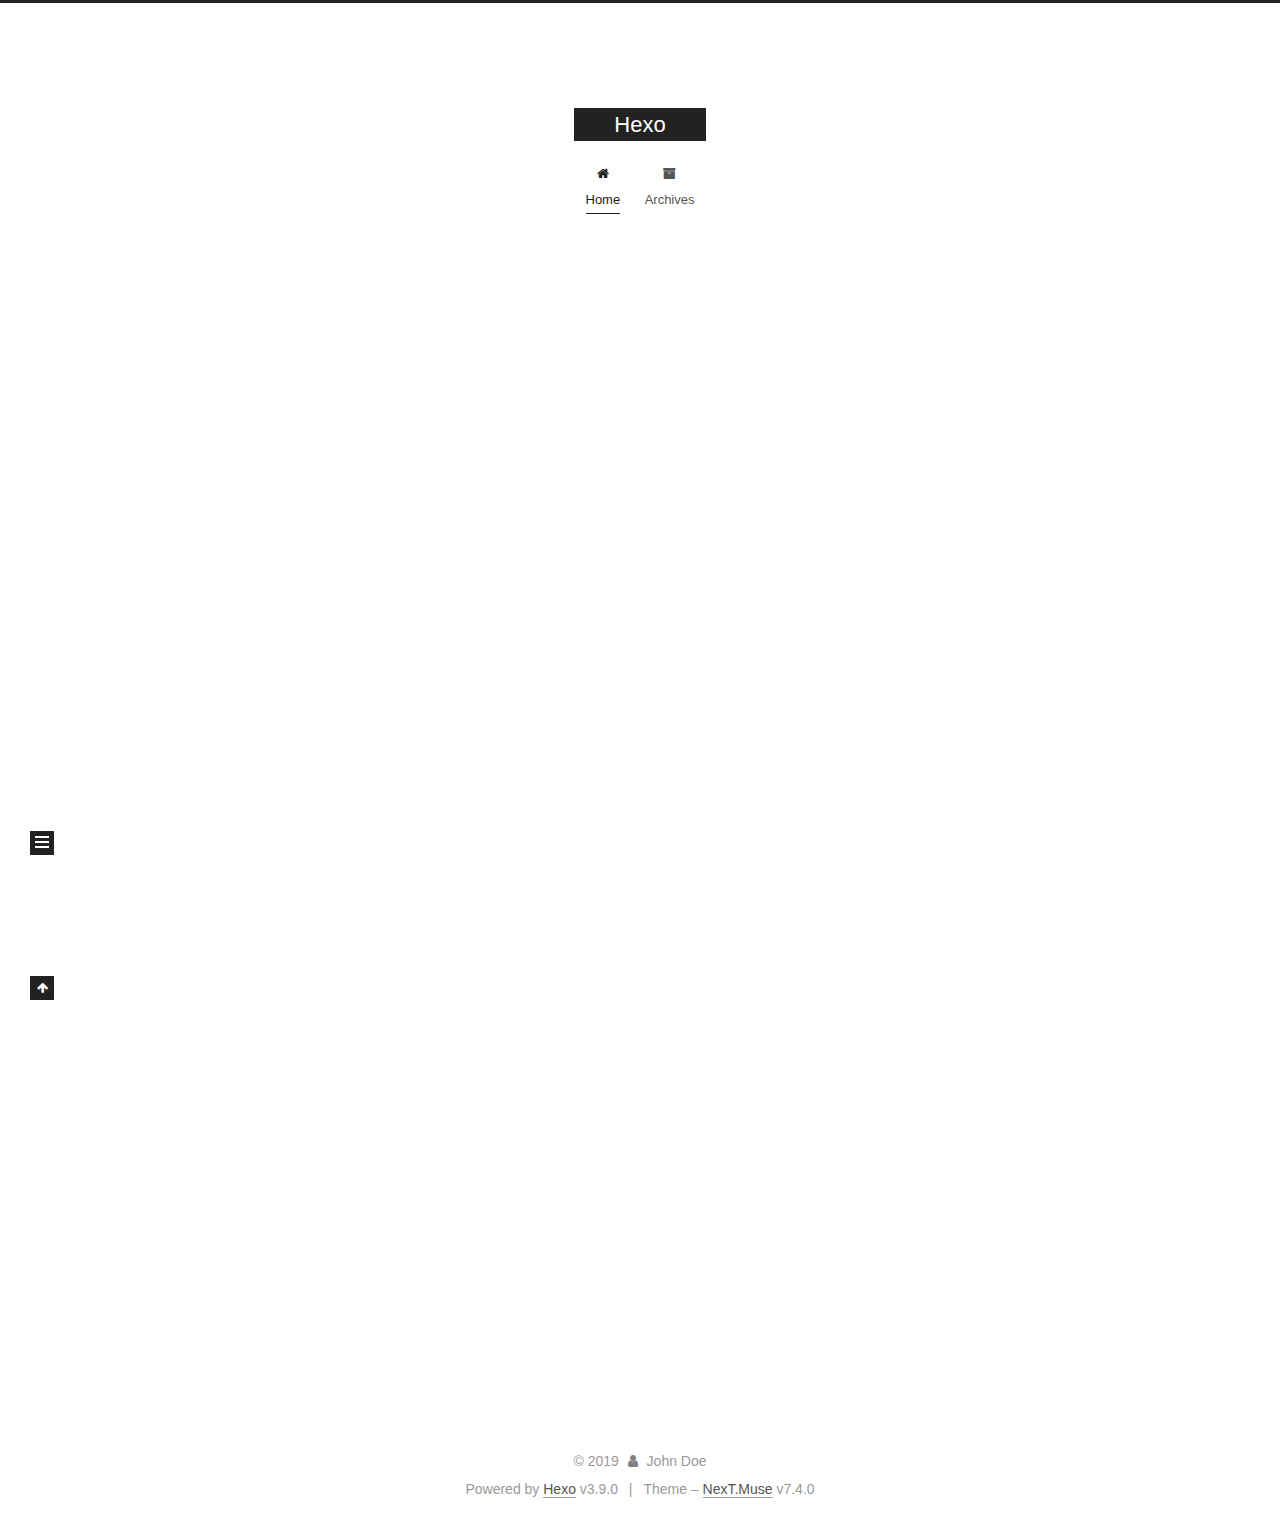
<file: index.html>
<!DOCTYPE html>





<html lang="en">
<head>
  <meta charset="UTF-8">
<meta name="viewport" content="width=device-width, initial-scale=1, maximum-scale=2">
<meta name="theme-color" content="#222">
<meta name="generator" content="Hexo 3.9.0">
  <link rel="apple-touch-icon" sizes="180x180" href="/images/apple-touch-icon-next.png?v=7.4.0">
  <link rel="icon" type="image/png" sizes="32x32" href="/images/favicon-32x32-next.png?v=7.4.0">
  <link rel="icon" type="image/png" sizes="16x16" href="/images/favicon-16x16-next.png?v=7.4.0">
  <link rel="mask-icon" href="/images/logo.svg?v=7.4.0" color="#222">

<link rel="stylesheet" href="/css/main.css?v=7.4.0">


<link rel="stylesheet" href="/lib/font-awesome/css/font-awesome.min.css?v=4.7.0">


<script id="hexo-configurations">
  var NexT = window.NexT || {};
  var CONFIG = {
    root: '/',
    scheme: 'Muse',
    version: '7.4.0',
    exturl: false,
    sidebar: {"position":"left","display":"post","offset":12,"onmobile":false},
    copycode: {"enable":false,"show_result":false,"style":null},
    back2top: {"enable":true,"sidebar":false,"scrollpercent":false},
    bookmark: {"enable":false,"color":"#222","save":"auto"},
    fancybox: false,
    mediumzoom: false,
    lazyload: false,
    pangu: false,
    algolia: {
      appID: '',
      apiKey: '',
      indexName: '',
      hits: {"per_page":10},
      labels: {"input_placeholder":"Search for Posts","hits_empty":"We didn't find any results for the search: ${query}","hits_stats":"${hits} results found in ${time} ms"}
    },
    localsearch: {"enable":false,"trigger":"auto","top_n_per_article":1,"unescape":false,"preload":false},
    path: '',
    motion: {"enable":true,"async":false,"transition":{"post_block":"fadeIn","post_header":"slideDownIn","post_body":"slideDownIn","coll_header":"slideLeftIn","sidebar":"slideUpIn"}},
    translation: {
      copy_button: 'Copy',
      copy_success: 'Copied',
      copy_failure: 'Copy failed'
    },
    sidebarPadding: 40
  };
</script>

  <meta property="og:type" content="website">
<meta property="og:title" content="Hexo">
<meta property="og:url" content="http://yoursite.com/index.html">
<meta property="og:site_name" content="Hexo">
<meta property="og:locale" content="en">
<meta name="twitter:card" content="summary">
<meta name="twitter:title" content="Hexo">
  <link rel="canonical" href="http://yoursite.com/">


<script id="page-configurations">
  // https://hexo.io/docs/variables.html
  CONFIG.page = {
    sidebar: "",
    isHome: true,
    isPost: false,
    isPage: false,
    isArchive: false
  };
</script>

  <title>Hexo</title>
  








  <noscript>
  <style>
  .use-motion .brand,
  .use-motion .menu-item,
  .sidebar-inner,
  .use-motion .post-block,
  .use-motion .pagination,
  .use-motion .comments,
  .use-motion .post-header,
  .use-motion .post-body,
  .use-motion .collection-header { opacity: initial; }

  .use-motion .logo,
  .use-motion .site-title,
  .use-motion .site-subtitle {
    opacity: initial;
    top: initial;
  }

  .use-motion .logo-line-before i { left: initial; }
  .use-motion .logo-line-after i { right: initial; }
  </style>
</noscript>

</head>

<body itemscope itemtype="http://schema.org/WebPage" lang="en">
  <div class="container use-motion">
    <div class="headband"></div>

    <header id="header" class="header" itemscope itemtype="http://schema.org/WPHeader">
      <div class="header-inner"><div class="site-brand-container">
  <div class="site-meta">

    <div>
      <a href="/" class="brand" rel="start">
        <span class="logo-line-before"><i></i></span>
        <span class="site-title">Hexo</span>
        <span class="logo-line-after"><i></i></span>
      </a>
    </div>
  </div>

  <div class="site-nav-toggle">
    <button aria-label="Toggle navigation bar">
      <span class="btn-bar"></span>
      <span class="btn-bar"></span>
      <span class="btn-bar"></span>
    </button>
  </div>
</div>


<nav class="site-nav">
  
  <ul id="menu" class="menu">
      
      
      
        
        <li class="menu-item menu-item-home">
      
    

    <a href="/" rel="section"><i class="menu-item-icon fa fa-fw fa-home"></i> <br>Home</a>

  </li>
      
      
      
        
        <li class="menu-item menu-item-archives">
      
    

    <a href="/archives/" rel="section"><i class="menu-item-icon fa fa-fw fa-archive"></i> <br>Archives</a>

  </li>
  </ul>

    

</nav>
</div>
    </header>

    
  <div class="back-to-top">
    <i class="fa fa-arrow-up"></i>
    <span>0%</span>
  </div>


    <main id="main" class="main">
      <div class="main-inner">
        <div class="content-wrap">
          <div id="content" class="content">
            
  <div id="posts" class="posts-expand">
        <article itemscope itemtype="http://schema.org/Article">
  
  
  
  <div class="post-block home">
    <link itemprop="mainEntityOfPage" href="http://yoursite.com/2019/09/16/hello-world/">

    <span hidden itemprop="author" itemscope itemtype="http://schema.org/Person">
      <meta itemprop="name" content="John Doe">
      <meta itemprop="description" content="">
      <meta itemprop="image" content="/images/avatar.gif">
    </span>

    <span hidden itemprop="publisher" itemscope itemtype="http://schema.org/Organization">
      <meta itemprop="name" content="Hexo">
    </span>
      <header class="post-header">
        <h1 class="post-title" itemprop="name headline">
            
            <a href="/2019/09/16/hello-world/" class="post-title-link" itemprop="url">Hello World</a>
          
        </h1>

        <div class="post-meta">
            <span class="post-meta-item">
              <span class="post-meta-item-icon">
                <i class="fa fa-calendar-o"></i>
              </span>
              <span class="post-meta-item-text">Posted on</span>

              
                
              

              <time title="Created: 2019-09-16 15:34:41" itemprop="dateCreated datePublished" datetime="2019-09-16T15:34:41-04:00">2019-09-16</time>
            </span>
          

          

        </div>
      </header>

    
    
    
    <div class="post-body" itemprop="articleBody">

      
          <p>Welcome to <a href="https://hexo.io/" target="_blank" rel="noopener">Hexo</a>! This is your very first post. Check <a href="https://hexo.io/docs/" target="_blank" rel="noopener">documentation</a> for more info. If you get any problems when using Hexo, you can find the answer in <a href="https://hexo.io/docs/troubleshooting.html" target="_blank" rel="noopener">troubleshooting</a> or you can ask me on <a href="https://github.com/hexojs/hexo/issues" target="_blank" rel="noopener">GitHub</a>.</p>
<h2 id="Quick-Start"><a href="#Quick-Start" class="headerlink" title="Quick Start"></a>Quick Start</h2><h3 id="Create-a-new-post"><a href="#Create-a-new-post" class="headerlink" title="Create a new post"></a>Create a new post</h3><figure class="highlight bash"><table><tr><td class="gutter"><pre><span class="line">1</span><br></pre></td><td class="code"><pre><span class="line">$ hexo new <span class="string">"My New Post"</span></span><br></pre></td></tr></table></figure>

<p>More info: <a href="https://hexo.io/docs/writing.html" target="_blank" rel="noopener">Writing</a></p>
<h3 id="Run-server"><a href="#Run-server" class="headerlink" title="Run server"></a>Run server</h3><figure class="highlight bash"><table><tr><td class="gutter"><pre><span class="line">1</span><br></pre></td><td class="code"><pre><span class="line">$ hexo server</span><br></pre></td></tr></table></figure>

<p>More info: <a href="https://hexo.io/docs/server.html" target="_blank" rel="noopener">Server</a></p>
<h3 id="Generate-static-files"><a href="#Generate-static-files" class="headerlink" title="Generate static files"></a>Generate static files</h3><figure class="highlight bash"><table><tr><td class="gutter"><pre><span class="line">1</span><br></pre></td><td class="code"><pre><span class="line">$ hexo generate</span><br></pre></td></tr></table></figure>

<p>More info: <a href="https://hexo.io/docs/generating.html" target="_blank" rel="noopener">Generating</a></p>
<h3 id="Deploy-to-remote-sites"><a href="#Deploy-to-remote-sites" class="headerlink" title="Deploy to remote sites"></a>Deploy to remote sites</h3><figure class="highlight bash"><table><tr><td class="gutter"><pre><span class="line">1</span><br></pre></td><td class="code"><pre><span class="line">$ hexo deploy</span><br></pre></td></tr></table></figure>

<p>More info: <a href="https://hexo.io/docs/deployment.html" target="_blank" rel="noopener">Deployment</a></p>

        
      
    </div>

    
    
    
      <footer class="post-footer">
          <div class="post-eof"></div>
        
      </footer>
  </div>
  
  
  
  </article>

    
  </div>

  


          </div>
          

        </div>
          
  
  <div class="sidebar-toggle">
    <div class="sidebar-toggle-line-wrap">
      <span class="sidebar-toggle-line sidebar-toggle-line-first"></span>
      <span class="sidebar-toggle-line sidebar-toggle-line-middle"></span>
      <span class="sidebar-toggle-line sidebar-toggle-line-last"></span>
    </div>
  </div>

  <aside class="sidebar">
    <div class="sidebar-inner">

      <ul class="sidebar-nav motion-element">
        <li class="sidebar-nav-toc">
          Table of Contents
        </li>
        <li class="sidebar-nav-overview">
          Overview
        </li>
      </ul>

      <!--noindex-->
      <div class="post-toc-wrap sidebar-panel">
      </div>
      <!--/noindex-->

      <div class="site-overview-wrap sidebar-panel">
        <div class="site-author motion-element" itemprop="author" itemscope itemtype="http://schema.org/Person">
  <p class="site-author-name" itemprop="name">John Doe</p>
  <div class="site-description" itemprop="description"></div>
</div>
  <nav class="site-state motion-element">
      <div class="site-state-item site-state-posts">
        
          <a href="/archives/">
        
          <span class="site-state-item-count">1</span>
          <span class="site-state-item-name">posts</span>
        </a>
      </div>
    
  </nav>



      </div>

    </div>
  </aside>
  <div id="sidebar-dimmer"></div>


      </div>
    </main>

    <footer id="footer" class="footer">
      <div class="footer-inner">
        <div class="copyright">&copy; <span itemprop="copyrightYear">2019</span>
  <span class="with-love" id="animate">
    <i class="fa fa-user"></i>
  </span>
  <span class="author" itemprop="copyrightHolder">John Doe</span>
</div>
  <div class="powered-by">Powered by <a href="https://hexo.io" class="theme-link" rel="noopener" target="_blank">Hexo</a> v3.9.0</div>
  <span class="post-meta-divider">|</span>
  <div class="theme-info">Theme – <a href="https://theme-next.org" class="theme-link" rel="noopener" target="_blank">NexT.Muse</a> v7.4.0</div>

        












        
      </div>
    </footer>
  </div>

  


  <script src="/lib/anime.min.js?v=3.1.0"></script>
  <script src="/lib/velocity/velocity.min.js?v=1.2.1"></script>
  <script src="/lib/velocity/velocity.ui.min.js?v=1.2.1"></script>
<script src="/js/utils.js?v=7.4.0"></script><script src="/js/motion.js?v=7.4.0"></script>
<script src="/js/schemes/muse.js?v=7.4.0"></script>
<script src="/js/next-boot.js?v=7.4.0"></script>



  





















  

  

  

</body>
</html>
</file>
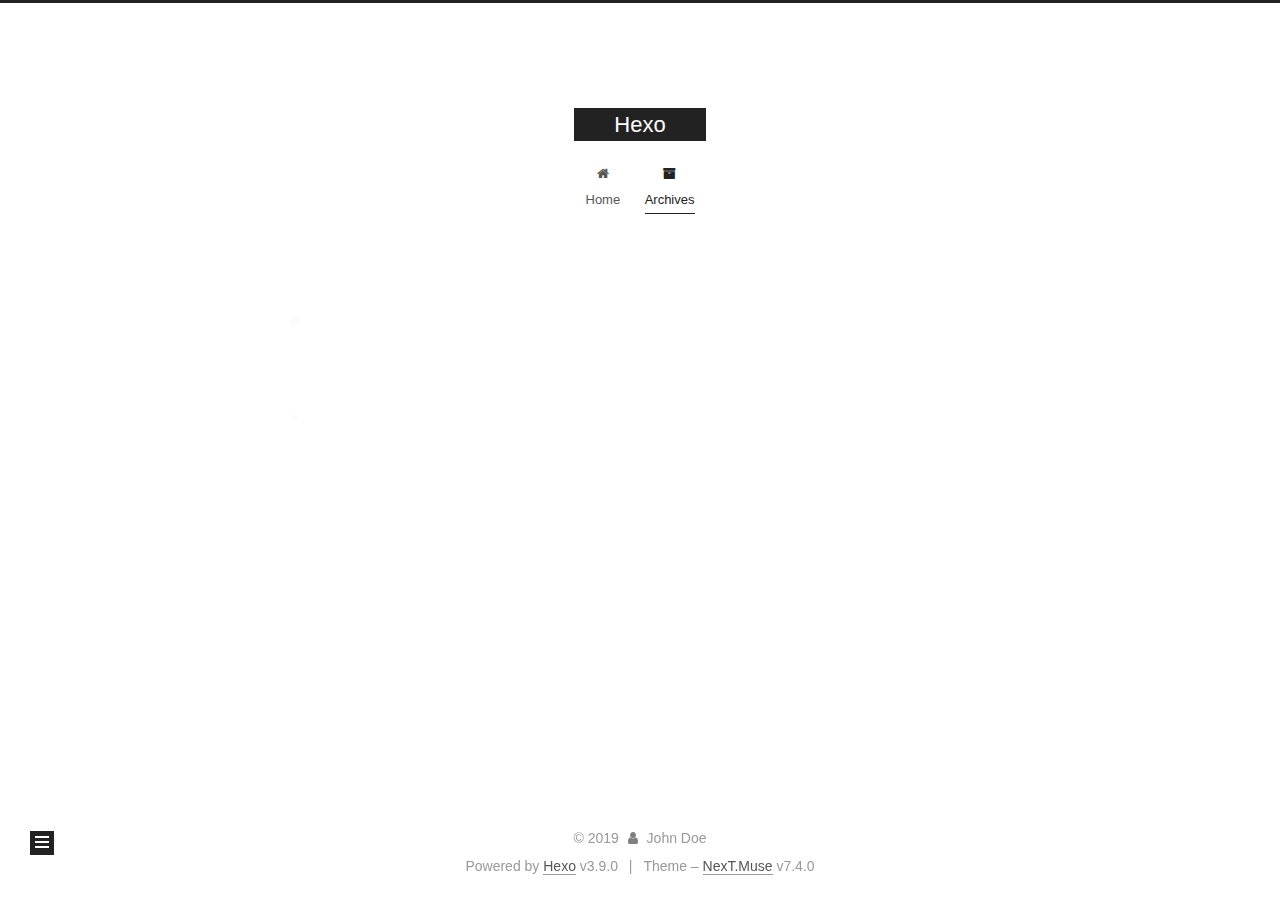
<file: archives/index.html>
<!DOCTYPE html>





<html lang="en">
<head>
  <meta charset="UTF-8">
<meta name="viewport" content="width=device-width, initial-scale=1, maximum-scale=2">
<meta name="theme-color" content="#222">
<meta name="generator" content="Hexo 3.9.0">
  <link rel="apple-touch-icon" sizes="180x180" href="/images/apple-touch-icon-next.png?v=7.4.0">
  <link rel="icon" type="image/png" sizes="32x32" href="/images/favicon-32x32-next.png?v=7.4.0">
  <link rel="icon" type="image/png" sizes="16x16" href="/images/favicon-16x16-next.png?v=7.4.0">
  <link rel="mask-icon" href="/images/logo.svg?v=7.4.0" color="#222">

<link rel="stylesheet" href="/css/main.css?v=7.4.0">


<link rel="stylesheet" href="/lib/font-awesome/css/font-awesome.min.css?v=4.7.0">


<script id="hexo-configurations">
  var NexT = window.NexT || {};
  var CONFIG = {
    root: '/',
    scheme: 'Muse',
    version: '7.4.0',
    exturl: false,
    sidebar: {"position":"left","display":"post","offset":12,"onmobile":false},
    copycode: {"enable":false,"show_result":false,"style":null},
    back2top: {"enable":true,"sidebar":false,"scrollpercent":false},
    bookmark: {"enable":false,"color":"#222","save":"auto"},
    fancybox: false,
    mediumzoom: false,
    lazyload: false,
    pangu: false,
    algolia: {
      appID: '',
      apiKey: '',
      indexName: '',
      hits: {"per_page":10},
      labels: {"input_placeholder":"Search for Posts","hits_empty":"We didn't find any results for the search: ${query}","hits_stats":"${hits} results found in ${time} ms"}
    },
    localsearch: {"enable":false,"trigger":"auto","top_n_per_article":1,"unescape":false,"preload":false},
    path: '',
    motion: {"enable":true,"async":false,"transition":{"post_block":"fadeIn","post_header":"slideDownIn","post_body":"slideDownIn","coll_header":"slideLeftIn","sidebar":"slideUpIn"}},
    translation: {
      copy_button: 'Copy',
      copy_success: 'Copied',
      copy_failure: 'Copy failed'
    },
    sidebarPadding: 40
  };
</script>

  <meta property="og:type" content="website">
<meta property="og:title" content="Hexo">
<meta property="og:url" content="http://yoursite.com/archives/index.html">
<meta property="og:site_name" content="Hexo">
<meta property="og:locale" content="en">
<meta name="twitter:card" content="summary">
<meta name="twitter:title" content="Hexo">
  <link rel="canonical" href="http://yoursite.com/archives/">


<script id="page-configurations">
  // https://hexo.io/docs/variables.html
  CONFIG.page = {
    sidebar: "",
    isHome: false,
    isPost: false,
    isPage: false,
    isArchive: true
  };
</script>

  <title>Archive | Hexo</title>
  








  <noscript>
  <style>
  .use-motion .brand,
  .use-motion .menu-item,
  .sidebar-inner,
  .use-motion .post-block,
  .use-motion .pagination,
  .use-motion .comments,
  .use-motion .post-header,
  .use-motion .post-body,
  .use-motion .collection-header { opacity: initial; }

  .use-motion .logo,
  .use-motion .site-title,
  .use-motion .site-subtitle {
    opacity: initial;
    top: initial;
  }

  .use-motion .logo-line-before i { left: initial; }
  .use-motion .logo-line-after i { right: initial; }
  </style>
</noscript>

</head>

<body itemscope itemtype="http://schema.org/WebPage" lang="en">
  <div class="container use-motion">
    <div class="headband"></div>

    <header id="header" class="header" itemscope itemtype="http://schema.org/WPHeader">
      <div class="header-inner"><div class="site-brand-container">
  <div class="site-meta">

    <div>
      <a href="/" class="brand" rel="start">
        <span class="logo-line-before"><i></i></span>
        <span class="site-title">Hexo</span>
        <span class="logo-line-after"><i></i></span>
      </a>
    </div>
  </div>

  <div class="site-nav-toggle">
    <button aria-label="Toggle navigation bar">
      <span class="btn-bar"></span>
      <span class="btn-bar"></span>
      <span class="btn-bar"></span>
    </button>
  </div>
</div>


<nav class="site-nav">
  
  <ul id="menu" class="menu">
      
      
      
        
        <li class="menu-item menu-item-home">
      
    

    <a href="/" rel="section"><i class="menu-item-icon fa fa-fw fa-home"></i> <br>Home</a>

  </li>
      
      
      
        
        <li class="menu-item menu-item-archives">
      
    

    <a href="/archives/" rel="section"><i class="menu-item-icon fa fa-fw fa-archive"></i> <br>Archives</a>

  </li>
  </ul>

    

    
    
      
      
    
      
      
    
    

  

</nav>
</div>
    </header>

    
  <div class="back-to-top">
    <i class="fa fa-arrow-up"></i>
    <span>0%</span>
  </div>


    <main id="main" class="main">
      <div class="main-inner">
        <div class="content-wrap">
          <div id="content" class="content">
            

  
  
  
  <div class="post-block archive">
    <div id="posts" class="posts-collapse">
      <div class="collection-title">
        
        
        
          
        
        <span class="collection-header">Um..! 1 post. Keep on posting.</span>
      </div>
      

      

  
  

  
    
    <div class="collection-year">
      <h1 class="collection-header">2019</h1>
    </div>
  

  <article itemscope itemtype="http://schema.org/Article">
    <header class="post-header">

      <h2 class="post-title">
        
          <a class="post-title-link" href="/2019/09/16/hello-world/" itemprop="url">
            <span itemprop="name">Hello World</span>
          </a>
        
      </h2>

      <div class="post-meta">
        <time class="post-time" itemprop="dateCreated"
              datetime="2019-09-16T15:34:41-04:00"
              content="2019-09-16">
          09-16
        </time>
      </div>

    </header>
  </article>




    </div>
  </div>
  
  
  

  



          </div>
          

        </div>
          
  
  <div class="sidebar-toggle">
    <div class="sidebar-toggle-line-wrap">
      <span class="sidebar-toggle-line sidebar-toggle-line-first"></span>
      <span class="sidebar-toggle-line sidebar-toggle-line-middle"></span>
      <span class="sidebar-toggle-line sidebar-toggle-line-last"></span>
    </div>
  </div>

  <aside class="sidebar">
    <div class="sidebar-inner">

      <ul class="sidebar-nav motion-element">
        <li class="sidebar-nav-toc">
          Table of Contents
        </li>
        <li class="sidebar-nav-overview">
          Overview
        </li>
      </ul>

      <!--noindex-->
      <div class="post-toc-wrap sidebar-panel">
      </div>
      <!--/noindex-->

      <div class="site-overview-wrap sidebar-panel">
        <div class="site-author motion-element" itemprop="author" itemscope itemtype="http://schema.org/Person">
  <p class="site-author-name" itemprop="name">John Doe</p>
  <div class="site-description" itemprop="description"></div>
</div>
  <nav class="site-state motion-element">
      <div class="site-state-item site-state-posts">
        
          <a href="/archives/">
        
          <span class="site-state-item-count">1</span>
          <span class="site-state-item-name">posts</span>
        </a>
      </div>
    
  </nav>



      </div>

    </div>
  </aside>
  <div id="sidebar-dimmer"></div>


      </div>
    </main>

    <footer id="footer" class="footer">
      <div class="footer-inner">
        <div class="copyright">&copy; <span itemprop="copyrightYear">2019</span>
  <span class="with-love" id="animate">
    <i class="fa fa-user"></i>
  </span>
  <span class="author" itemprop="copyrightHolder">John Doe</span>
</div>
  <div class="powered-by">Powered by <a href="https://hexo.io" class="theme-link" rel="noopener" target="_blank">Hexo</a> v3.9.0</div>
  <span class="post-meta-divider">|</span>
  <div class="theme-info">Theme – <a href="https://theme-next.org" class="theme-link" rel="noopener" target="_blank">NexT.Muse</a> v7.4.0</div>

        












        
      </div>
    </footer>
  </div>

  


  <script src="/lib/anime.min.js?v=3.1.0"></script>
  <script src="/lib/velocity/velocity.min.js?v=1.2.1"></script>
  <script src="/lib/velocity/velocity.ui.min.js?v=1.2.1"></script>
<script src="/js/utils.js?v=7.4.0"></script><script src="/js/motion.js?v=7.4.0"></script>
<script src="/js/schemes/muse.js?v=7.4.0"></script>
<script src="/js/next-boot.js?v=7.4.0"></script>



  





















  

  

  

</body>
</html>
</file>
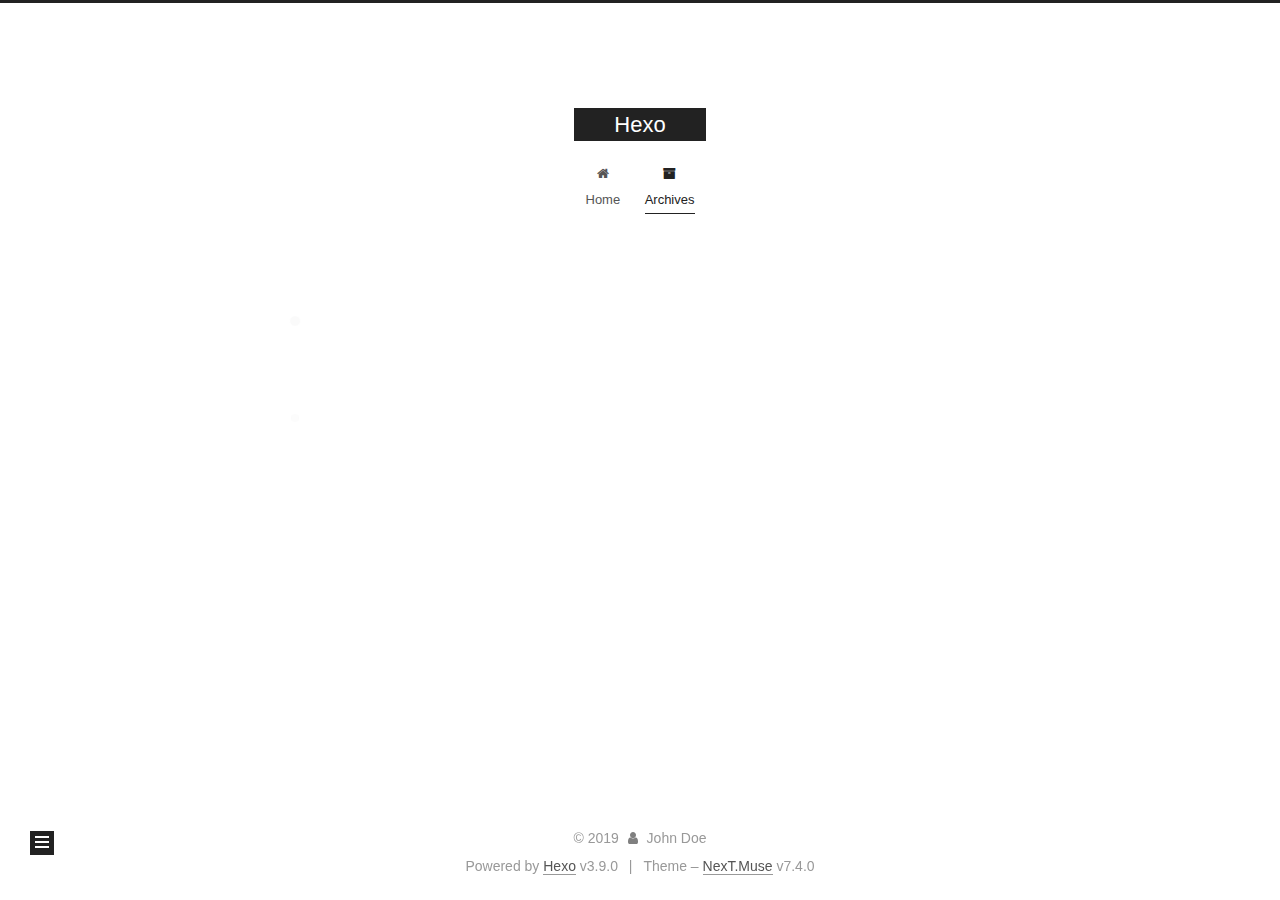
<file: archives/2019/index.html>
<!DOCTYPE html>





<html lang="en">
<head>
  <meta charset="UTF-8">
<meta name="viewport" content="width=device-width, initial-scale=1, maximum-scale=2">
<meta name="theme-color" content="#222">
<meta name="generator" content="Hexo 3.9.0">
  <link rel="apple-touch-icon" sizes="180x180" href="/images/apple-touch-icon-next.png?v=7.4.0">
  <link rel="icon" type="image/png" sizes="32x32" href="/images/favicon-32x32-next.png?v=7.4.0">
  <link rel="icon" type="image/png" sizes="16x16" href="/images/favicon-16x16-next.png?v=7.4.0">
  <link rel="mask-icon" href="/images/logo.svg?v=7.4.0" color="#222">

<link rel="stylesheet" href="/css/main.css?v=7.4.0">


<link rel="stylesheet" href="/lib/font-awesome/css/font-awesome.min.css?v=4.7.0">


<script id="hexo-configurations">
  var NexT = window.NexT || {};
  var CONFIG = {
    root: '/',
    scheme: 'Muse',
    version: '7.4.0',
    exturl: false,
    sidebar: {"position":"left","display":"post","offset":12,"onmobile":false},
    copycode: {"enable":false,"show_result":false,"style":null},
    back2top: {"enable":true,"sidebar":false,"scrollpercent":false},
    bookmark: {"enable":false,"color":"#222","save":"auto"},
    fancybox: false,
    mediumzoom: false,
    lazyload: false,
    pangu: false,
    algolia: {
      appID: '',
      apiKey: '',
      indexName: '',
      hits: {"per_page":10},
      labels: {"input_placeholder":"Search for Posts","hits_empty":"We didn't find any results for the search: ${query}","hits_stats":"${hits} results found in ${time} ms"}
    },
    localsearch: {"enable":false,"trigger":"auto","top_n_per_article":1,"unescape":false,"preload":false},
    path: '',
    motion: {"enable":true,"async":false,"transition":{"post_block":"fadeIn","post_header":"slideDownIn","post_body":"slideDownIn","coll_header":"slideLeftIn","sidebar":"slideUpIn"}},
    translation: {
      copy_button: 'Copy',
      copy_success: 'Copied',
      copy_failure: 'Copy failed'
    },
    sidebarPadding: 40
  };
</script>

  <meta property="og:type" content="website">
<meta property="og:title" content="Hexo">
<meta property="og:url" content="http://yoursite.com/archives/2019/index.html">
<meta property="og:site_name" content="Hexo">
<meta property="og:locale" content="en">
<meta name="twitter:card" content="summary">
<meta name="twitter:title" content="Hexo">
  <link rel="canonical" href="http://yoursite.com/archives/2019/">


<script id="page-configurations">
  // https://hexo.io/docs/variables.html
  CONFIG.page = {
    sidebar: "",
    isHome: false,
    isPost: false,
    isPage: false,
    isArchive: true
  };
</script>

  <title>Archive | Hexo</title>
  








  <noscript>
  <style>
  .use-motion .brand,
  .use-motion .menu-item,
  .sidebar-inner,
  .use-motion .post-block,
  .use-motion .pagination,
  .use-motion .comments,
  .use-motion .post-header,
  .use-motion .post-body,
  .use-motion .collection-header { opacity: initial; }

  .use-motion .logo,
  .use-motion .site-title,
  .use-motion .site-subtitle {
    opacity: initial;
    top: initial;
  }

  .use-motion .logo-line-before i { left: initial; }
  .use-motion .logo-line-after i { right: initial; }
  </style>
</noscript>

</head>

<body itemscope itemtype="http://schema.org/WebPage" lang="en">
  <div class="container use-motion">
    <div class="headband"></div>

    <header id="header" class="header" itemscope itemtype="http://schema.org/WPHeader">
      <div class="header-inner"><div class="site-brand-container">
  <div class="site-meta">

    <div>
      <a href="/" class="brand" rel="start">
        <span class="logo-line-before"><i></i></span>
        <span class="site-title">Hexo</span>
        <span class="logo-line-after"><i></i></span>
      </a>
    </div>
  </div>

  <div class="site-nav-toggle">
    <button aria-label="Toggle navigation bar">
      <span class="btn-bar"></span>
      <span class="btn-bar"></span>
      <span class="btn-bar"></span>
    </button>
  </div>
</div>


<nav class="site-nav">
  
  <ul id="menu" class="menu">
      
      
      
        
        <li class="menu-item menu-item-home">
      
    

    <a href="/" rel="section"><i class="menu-item-icon fa fa-fw fa-home"></i> <br>Home</a>

  </li>
      
      
      
        
        <li class="menu-item menu-item-archives">
      
    

    <a href="/archives/" rel="section"><i class="menu-item-icon fa fa-fw fa-archive"></i> <br>Archives</a>

  </li>
  </ul>

    

    
    
      
      
    
      
      
    
    

  

</nav>
</div>
    </header>

    
  <div class="back-to-top">
    <i class="fa fa-arrow-up"></i>
    <span>0%</span>
  </div>


    <main id="main" class="main">
      <div class="main-inner">
        <div class="content-wrap">
          <div id="content" class="content">
            

  
  
  
  <div class="post-block archive">
    <div id="posts" class="posts-collapse">
      <div class="collection-title">
        
        
        
          
        
        <span class="collection-header">Um..! 1 post. Keep on posting.</span>
      </div>
      

      

  
  

  
    
    <div class="collection-year">
      <h1 class="collection-header">2019</h1>
    </div>
  

  <article itemscope itemtype="http://schema.org/Article">
    <header class="post-header">

      <h2 class="post-title">
        
          <a class="post-title-link" href="/2019/09/16/hello-world/" itemprop="url">
            <span itemprop="name">Hello World</span>
          </a>
        
      </h2>

      <div class="post-meta">
        <time class="post-time" itemprop="dateCreated"
              datetime="2019-09-16T15:34:41-04:00"
              content="2019-09-16">
          09-16
        </time>
      </div>

    </header>
  </article>




    </div>
  </div>
  
  
  

  



          </div>
          

        </div>
          
  
  <div class="sidebar-toggle">
    <div class="sidebar-toggle-line-wrap">
      <span class="sidebar-toggle-line sidebar-toggle-line-first"></span>
      <span class="sidebar-toggle-line sidebar-toggle-line-middle"></span>
      <span class="sidebar-toggle-line sidebar-toggle-line-last"></span>
    </div>
  </div>

  <aside class="sidebar">
    <div class="sidebar-inner">

      <ul class="sidebar-nav motion-element">
        <li class="sidebar-nav-toc">
          Table of Contents
        </li>
        <li class="sidebar-nav-overview">
          Overview
        </li>
      </ul>

      <!--noindex-->
      <div class="post-toc-wrap sidebar-panel">
      </div>
      <!--/noindex-->

      <div class="site-overview-wrap sidebar-panel">
        <div class="site-author motion-element" itemprop="author" itemscope itemtype="http://schema.org/Person">
  <p class="site-author-name" itemprop="name">John Doe</p>
  <div class="site-description" itemprop="description"></div>
</div>
  <nav class="site-state motion-element">
      <div class="site-state-item site-state-posts">
        
          <a href="/archives/">
        
          <span class="site-state-item-count">1</span>
          <span class="site-state-item-name">posts</span>
        </a>
      </div>
    
  </nav>



      </div>

    </div>
  </aside>
  <div id="sidebar-dimmer"></div>


      </div>
    </main>

    <footer id="footer" class="footer">
      <div class="footer-inner">
        <div class="copyright">&copy; <span itemprop="copyrightYear">2019</span>
  <span class="with-love" id="animate">
    <i class="fa fa-user"></i>
  </span>
  <span class="author" itemprop="copyrightHolder">John Doe</span>
</div>
  <div class="powered-by">Powered by <a href="https://hexo.io" class="theme-link" rel="noopener" target="_blank">Hexo</a> v3.9.0</div>
  <span class="post-meta-divider">|</span>
  <div class="theme-info">Theme – <a href="https://theme-next.org" class="theme-link" rel="noopener" target="_blank">NexT.Muse</a> v7.4.0</div>

        












        
      </div>
    </footer>
  </div>

  


  <script src="/lib/anime.min.js?v=3.1.0"></script>
  <script src="/lib/velocity/velocity.min.js?v=1.2.1"></script>
  <script src="/lib/velocity/velocity.ui.min.js?v=1.2.1"></script>
<script src="/js/utils.js?v=7.4.0"></script><script src="/js/motion.js?v=7.4.0"></script>
<script src="/js/schemes/muse.js?v=7.4.0"></script>
<script src="/js/next-boot.js?v=7.4.0"></script>



  





















  

  

  

</body>
</html>
</file>
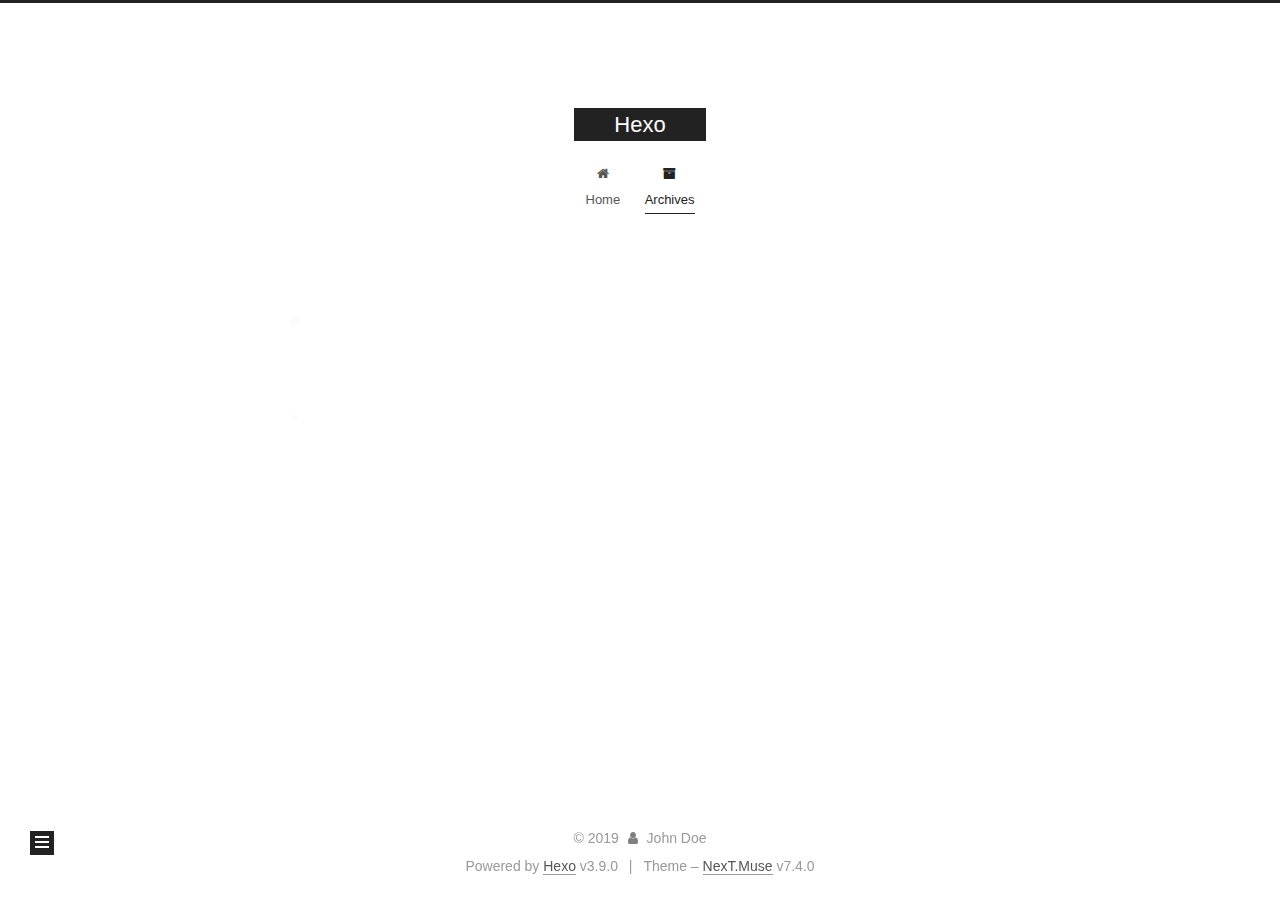
<file: archives/2019/09/index.html>
<!DOCTYPE html>





<html lang="en">
<head>
  <meta charset="UTF-8">
<meta name="viewport" content="width=device-width, initial-scale=1, maximum-scale=2">
<meta name="theme-color" content="#222">
<meta name="generator" content="Hexo 3.9.0">
  <link rel="apple-touch-icon" sizes="180x180" href="/images/apple-touch-icon-next.png?v=7.4.0">
  <link rel="icon" type="image/png" sizes="32x32" href="/images/favicon-32x32-next.png?v=7.4.0">
  <link rel="icon" type="image/png" sizes="16x16" href="/images/favicon-16x16-next.png?v=7.4.0">
  <link rel="mask-icon" href="/images/logo.svg?v=7.4.0" color="#222">

<link rel="stylesheet" href="/css/main.css?v=7.4.0">


<link rel="stylesheet" href="/lib/font-awesome/css/font-awesome.min.css?v=4.7.0">


<script id="hexo-configurations">
  var NexT = window.NexT || {};
  var CONFIG = {
    root: '/',
    scheme: 'Muse',
    version: '7.4.0',
    exturl: false,
    sidebar: {"position":"left","display":"post","offset":12,"onmobile":false},
    copycode: {"enable":false,"show_result":false,"style":null},
    back2top: {"enable":true,"sidebar":false,"scrollpercent":false},
    bookmark: {"enable":false,"color":"#222","save":"auto"},
    fancybox: false,
    mediumzoom: false,
    lazyload: false,
    pangu: false,
    algolia: {
      appID: '',
      apiKey: '',
      indexName: '',
      hits: {"per_page":10},
      labels: {"input_placeholder":"Search for Posts","hits_empty":"We didn't find any results for the search: ${query}","hits_stats":"${hits} results found in ${time} ms"}
    },
    localsearch: {"enable":false,"trigger":"auto","top_n_per_article":1,"unescape":false,"preload":false},
    path: '',
    motion: {"enable":true,"async":false,"transition":{"post_block":"fadeIn","post_header":"slideDownIn","post_body":"slideDownIn","coll_header":"slideLeftIn","sidebar":"slideUpIn"}},
    translation: {
      copy_button: 'Copy',
      copy_success: 'Copied',
      copy_failure: 'Copy failed'
    },
    sidebarPadding: 40
  };
</script>

  <meta property="og:type" content="website">
<meta property="og:title" content="Hexo">
<meta property="og:url" content="http://yoursite.com/archives/2019/09/index.html">
<meta property="og:site_name" content="Hexo">
<meta property="og:locale" content="en">
<meta name="twitter:card" content="summary">
<meta name="twitter:title" content="Hexo">
  <link rel="canonical" href="http://yoursite.com/archives/2019/09/">


<script id="page-configurations">
  // https://hexo.io/docs/variables.html
  CONFIG.page = {
    sidebar: "",
    isHome: false,
    isPost: false,
    isPage: false,
    isArchive: true
  };
</script>

  <title>Archive | Hexo</title>
  








  <noscript>
  <style>
  .use-motion .brand,
  .use-motion .menu-item,
  .sidebar-inner,
  .use-motion .post-block,
  .use-motion .pagination,
  .use-motion .comments,
  .use-motion .post-header,
  .use-motion .post-body,
  .use-motion .collection-header { opacity: initial; }

  .use-motion .logo,
  .use-motion .site-title,
  .use-motion .site-subtitle {
    opacity: initial;
    top: initial;
  }

  .use-motion .logo-line-before i { left: initial; }
  .use-motion .logo-line-after i { right: initial; }
  </style>
</noscript>

</head>

<body itemscope itemtype="http://schema.org/WebPage" lang="en">
  <div class="container use-motion">
    <div class="headband"></div>

    <header id="header" class="header" itemscope itemtype="http://schema.org/WPHeader">
      <div class="header-inner"><div class="site-brand-container">
  <div class="site-meta">

    <div>
      <a href="/" class="brand" rel="start">
        <span class="logo-line-before"><i></i></span>
        <span class="site-title">Hexo</span>
        <span class="logo-line-after"><i></i></span>
      </a>
    </div>
  </div>

  <div class="site-nav-toggle">
    <button aria-label="Toggle navigation bar">
      <span class="btn-bar"></span>
      <span class="btn-bar"></span>
      <span class="btn-bar"></span>
    </button>
  </div>
</div>


<nav class="site-nav">
  
  <ul id="menu" class="menu">
      
      
      
        
        <li class="menu-item menu-item-home">
      
    

    <a href="/" rel="section"><i class="menu-item-icon fa fa-fw fa-home"></i> <br>Home</a>

  </li>
      
      
      
        
        <li class="menu-item menu-item-archives">
      
    

    <a href="/archives/" rel="section"><i class="menu-item-icon fa fa-fw fa-archive"></i> <br>Archives</a>

  </li>
  </ul>

    

    
    
      
      
    
      
      
    
    

  

</nav>
</div>
    </header>

    
  <div class="back-to-top">
    <i class="fa fa-arrow-up"></i>
    <span>0%</span>
  </div>


    <main id="main" class="main">
      <div class="main-inner">
        <div class="content-wrap">
          <div id="content" class="content">
            

  
  
  
  <div class="post-block archive">
    <div id="posts" class="posts-collapse">
      <div class="collection-title">
        
        
        
          
        
        <span class="collection-header">Um..! 1 post. Keep on posting.</span>
      </div>
      

      

  
  

  
    
    <div class="collection-year">
      <h1 class="collection-header">2019</h1>
    </div>
  

  <article itemscope itemtype="http://schema.org/Article">
    <header class="post-header">

      <h2 class="post-title">
        
          <a class="post-title-link" href="/2019/09/16/hello-world/" itemprop="url">
            <span itemprop="name">Hello World</span>
          </a>
        
      </h2>

      <div class="post-meta">
        <time class="post-time" itemprop="dateCreated"
              datetime="2019-09-16T15:34:41-04:00"
              content="2019-09-16">
          09-16
        </time>
      </div>

    </header>
  </article>




    </div>
  </div>
  
  
  

  



          </div>
          

        </div>
          
  
  <div class="sidebar-toggle">
    <div class="sidebar-toggle-line-wrap">
      <span class="sidebar-toggle-line sidebar-toggle-line-first"></span>
      <span class="sidebar-toggle-line sidebar-toggle-line-middle"></span>
      <span class="sidebar-toggle-line sidebar-toggle-line-last"></span>
    </div>
  </div>

  <aside class="sidebar">
    <div class="sidebar-inner">

      <ul class="sidebar-nav motion-element">
        <li class="sidebar-nav-toc">
          Table of Contents
        </li>
        <li class="sidebar-nav-overview">
          Overview
        </li>
      </ul>

      <!--noindex-->
      <div class="post-toc-wrap sidebar-panel">
      </div>
      <!--/noindex-->

      <div class="site-overview-wrap sidebar-panel">
        <div class="site-author motion-element" itemprop="author" itemscope itemtype="http://schema.org/Person">
  <p class="site-author-name" itemprop="name">John Doe</p>
  <div class="site-description" itemprop="description"></div>
</div>
  <nav class="site-state motion-element">
      <div class="site-state-item site-state-posts">
        
          <a href="/archives/">
        
          <span class="site-state-item-count">1</span>
          <span class="site-state-item-name">posts</span>
        </a>
      </div>
    
  </nav>



      </div>

    </div>
  </aside>
  <div id="sidebar-dimmer"></div>


      </div>
    </main>

    <footer id="footer" class="footer">
      <div class="footer-inner">
        <div class="copyright">&copy; <span itemprop="copyrightYear">2019</span>
  <span class="with-love" id="animate">
    <i class="fa fa-user"></i>
  </span>
  <span class="author" itemprop="copyrightHolder">John Doe</span>
</div>
  <div class="powered-by">Powered by <a href="https://hexo.io" class="theme-link" rel="noopener" target="_blank">Hexo</a> v3.9.0</div>
  <span class="post-meta-divider">|</span>
  <div class="theme-info">Theme – <a href="https://theme-next.org" class="theme-link" rel="noopener" target="_blank">NexT.Muse</a> v7.4.0</div>

        












        
      </div>
    </footer>
  </div>

  


  <script src="/lib/anime.min.js?v=3.1.0"></script>
  <script src="/lib/velocity/velocity.min.js?v=1.2.1"></script>
  <script src="/lib/velocity/velocity.ui.min.js?v=1.2.1"></script>
<script src="/js/utils.js?v=7.4.0"></script><script src="/js/motion.js?v=7.4.0"></script>
<script src="/js/schemes/muse.js?v=7.4.0"></script>
<script src="/js/next-boot.js?v=7.4.0"></script>



  





















  

  

  

</body>
</html>
</file>
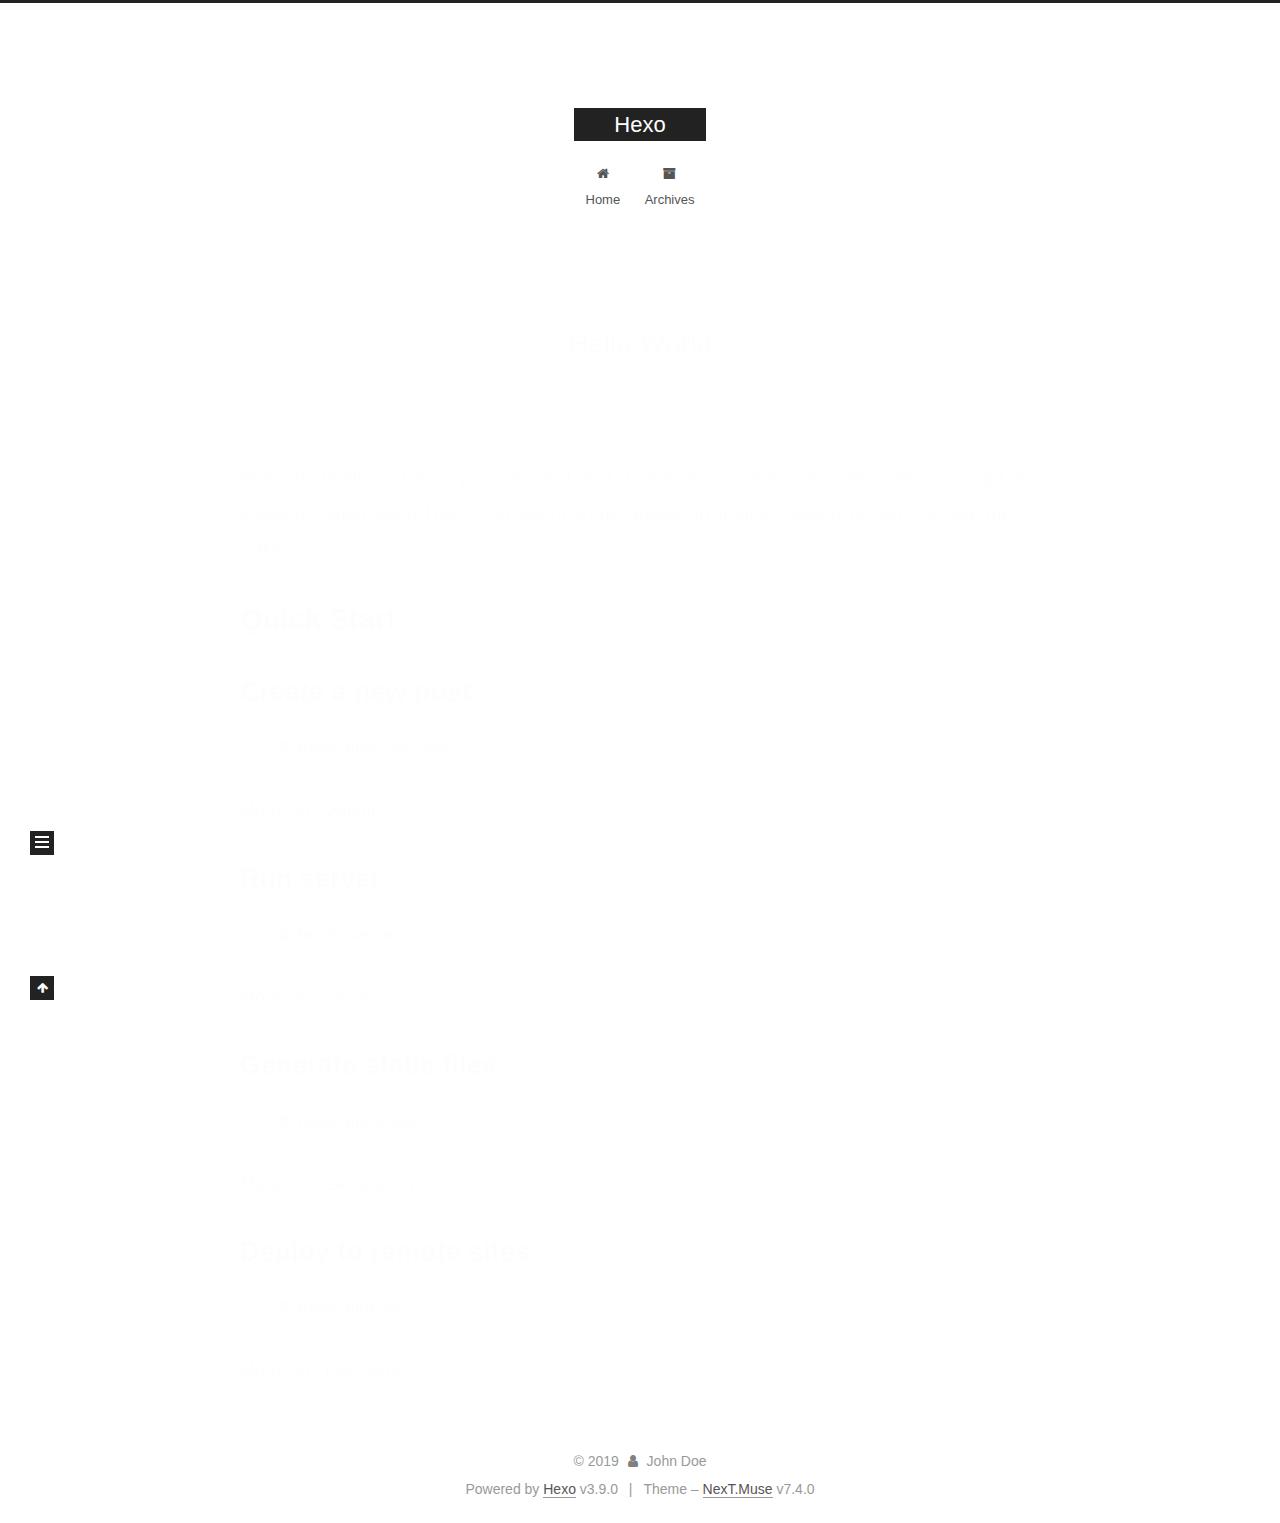
<file: 2019/09/16/hello-world/index.html>
<!DOCTYPE html>





<html lang="en">
<head>
  <meta charset="UTF-8">
<meta name="viewport" content="width=device-width, initial-scale=1, maximum-scale=2">
<meta name="theme-color" content="#222">
<meta name="generator" content="Hexo 3.9.0">
  <link rel="apple-touch-icon" sizes="180x180" href="/images/apple-touch-icon-next.png?v=7.4.0">
  <link rel="icon" type="image/png" sizes="32x32" href="/images/favicon-32x32-next.png?v=7.4.0">
  <link rel="icon" type="image/png" sizes="16x16" href="/images/favicon-16x16-next.png?v=7.4.0">
  <link rel="mask-icon" href="/images/logo.svg?v=7.4.0" color="#222">

<link rel="stylesheet" href="/css/main.css?v=7.4.0">


<link rel="stylesheet" href="/lib/font-awesome/css/font-awesome.min.css?v=4.7.0">


<script id="hexo-configurations">
  var NexT = window.NexT || {};
  var CONFIG = {
    root: '/',
    scheme: 'Muse',
    version: '7.4.0',
    exturl: false,
    sidebar: {"position":"left","display":"post","offset":12,"onmobile":false},
    copycode: {"enable":false,"show_result":false,"style":null},
    back2top: {"enable":true,"sidebar":false,"scrollpercent":false},
    bookmark: {"enable":false,"color":"#222","save":"auto"},
    fancybox: false,
    mediumzoom: false,
    lazyload: false,
    pangu: false,
    algolia: {
      appID: '',
      apiKey: '',
      indexName: '',
      hits: {"per_page":10},
      labels: {"input_placeholder":"Search for Posts","hits_empty":"We didn't find any results for the search: ${query}","hits_stats":"${hits} results found in ${time} ms"}
    },
    localsearch: {"enable":false,"trigger":"auto","top_n_per_article":1,"unescape":false,"preload":false},
    path: '',
    motion: {"enable":true,"async":false,"transition":{"post_block":"fadeIn","post_header":"slideDownIn","post_body":"slideDownIn","coll_header":"slideLeftIn","sidebar":"slideUpIn"}},
    translation: {
      copy_button: 'Copy',
      copy_success: 'Copied',
      copy_failure: 'Copy failed'
    },
    sidebarPadding: 40
  };
</script>

  <meta name="description" content="Welcome to Hexo! This is your very first post. Check documentation for more info. If you get any problems when using Hexo, you can find the answer in troubleshooting or you can ask me on GitHub. Quick">
<meta property="og:type" content="article">
<meta property="og:title" content="Hello World">
<meta property="og:url" content="http://yoursite.com/2019/09/16/hello-world/index.html">
<meta property="og:site_name" content="Hexo">
<meta property="og:description" content="Welcome to Hexo! This is your very first post. Check documentation for more info. If you get any problems when using Hexo, you can find the answer in troubleshooting or you can ask me on GitHub. Quick">
<meta property="og:locale" content="en">
<meta property="og:updated_time" content="2019-09-16T19:34:41.801Z">
<meta name="twitter:card" content="summary">
<meta name="twitter:title" content="Hello World">
<meta name="twitter:description" content="Welcome to Hexo! This is your very first post. Check documentation for more info. If you get any problems when using Hexo, you can find the answer in troubleshooting or you can ask me on GitHub. Quick">
  <link rel="canonical" href="http://yoursite.com/2019/09/16/hello-world/">


<script id="page-configurations">
  // https://hexo.io/docs/variables.html
  CONFIG.page = {
    sidebar: "",
    isHome: false,
    isPost: true,
    isPage: false,
    isArchive: false
  };
</script>

  <title>Hello World | Hexo</title>
  








  <noscript>
  <style>
  .use-motion .brand,
  .use-motion .menu-item,
  .sidebar-inner,
  .use-motion .post-block,
  .use-motion .pagination,
  .use-motion .comments,
  .use-motion .post-header,
  .use-motion .post-body,
  .use-motion .collection-header { opacity: initial; }

  .use-motion .logo,
  .use-motion .site-title,
  .use-motion .site-subtitle {
    opacity: initial;
    top: initial;
  }

  .use-motion .logo-line-before i { left: initial; }
  .use-motion .logo-line-after i { right: initial; }
  </style>
</noscript>

</head>

<body itemscope itemtype="http://schema.org/WebPage" lang="en">
  <div class="container use-motion">
    <div class="headband"></div>

    <header id="header" class="header" itemscope itemtype="http://schema.org/WPHeader">
      <div class="header-inner"><div class="site-brand-container">
  <div class="site-meta">

    <div>
      <a href="/" class="brand" rel="start">
        <span class="logo-line-before"><i></i></span>
        <span class="site-title">Hexo</span>
        <span class="logo-line-after"><i></i></span>
      </a>
    </div>
  </div>

  <div class="site-nav-toggle">
    <button aria-label="Toggle navigation bar">
      <span class="btn-bar"></span>
      <span class="btn-bar"></span>
      <span class="btn-bar"></span>
    </button>
  </div>
</div>


<nav class="site-nav">
  
  <ul id="menu" class="menu">
      
      
      
        
        <li class="menu-item menu-item-home">
      
    

    <a href="/" rel="section"><i class="menu-item-icon fa fa-fw fa-home"></i> <br>Home</a>

  </li>
      
      
      
        
        <li class="menu-item menu-item-archives">
      
    

    <a href="/archives/" rel="section"><i class="menu-item-icon fa fa-fw fa-archive"></i> <br>Archives</a>

  </li>
  </ul>

    

</nav>
</div>
    </header>

    
  <div class="back-to-top">
    <i class="fa fa-arrow-up"></i>
    <span>0%</span>
  </div>


    <main id="main" class="main">
      <div class="main-inner">
        <div class="content-wrap">
          <div id="content" class="content">
            

  <div id="posts" class="posts-expand">
      <article itemscope itemtype="http://schema.org/Article">
  
  
  
  <div class="post-block post">
    <link itemprop="mainEntityOfPage" href="http://yoursite.com/2019/09/16/hello-world/">

    <span hidden itemprop="author" itemscope itemtype="http://schema.org/Person">
      <meta itemprop="name" content="John Doe">
      <meta itemprop="description" content="">
      <meta itemprop="image" content="/images/avatar.gif">
    </span>

    <span hidden itemprop="publisher" itemscope itemtype="http://schema.org/Organization">
      <meta itemprop="name" content="Hexo">
    </span>
      <header class="post-header">
        <h1 class="post-title" itemprop="name headline">Hello World

          
        </h1>

        <div class="post-meta">
            <span class="post-meta-item">
              <span class="post-meta-item-icon">
                <i class="fa fa-calendar-o"></i>
              </span>
              <span class="post-meta-item-text">Posted on</span>

              
                
              

              <time title="Created: 2019-09-16 15:34:41" itemprop="dateCreated datePublished" datetime="2019-09-16T15:34:41-04:00">2019-09-16</time>
            </span>
          

          

        </div>
      </header>

    
    
    
    <div class="post-body" itemprop="articleBody">

      
        <p>Welcome to <a href="https://hexo.io/" target="_blank" rel="noopener">Hexo</a>! This is your very first post. Check <a href="https://hexo.io/docs/" target="_blank" rel="noopener">documentation</a> for more info. If you get any problems when using Hexo, you can find the answer in <a href="https://hexo.io/docs/troubleshooting.html" target="_blank" rel="noopener">troubleshooting</a> or you can ask me on <a href="https://github.com/hexojs/hexo/issues" target="_blank" rel="noopener">GitHub</a>.</p>
<h2 id="Quick-Start"><a href="#Quick-Start" class="headerlink" title="Quick Start"></a>Quick Start</h2><h3 id="Create-a-new-post"><a href="#Create-a-new-post" class="headerlink" title="Create a new post"></a>Create a new post</h3><figure class="highlight bash"><table><tr><td class="gutter"><pre><span class="line">1</span><br></pre></td><td class="code"><pre><span class="line">$ hexo new <span class="string">"My New Post"</span></span><br></pre></td></tr></table></figure>

<p>More info: <a href="https://hexo.io/docs/writing.html" target="_blank" rel="noopener">Writing</a></p>
<h3 id="Run-server"><a href="#Run-server" class="headerlink" title="Run server"></a>Run server</h3><figure class="highlight bash"><table><tr><td class="gutter"><pre><span class="line">1</span><br></pre></td><td class="code"><pre><span class="line">$ hexo server</span><br></pre></td></tr></table></figure>

<p>More info: <a href="https://hexo.io/docs/server.html" target="_blank" rel="noopener">Server</a></p>
<h3 id="Generate-static-files"><a href="#Generate-static-files" class="headerlink" title="Generate static files"></a>Generate static files</h3><figure class="highlight bash"><table><tr><td class="gutter"><pre><span class="line">1</span><br></pre></td><td class="code"><pre><span class="line">$ hexo generate</span><br></pre></td></tr></table></figure>

<p>More info: <a href="https://hexo.io/docs/generating.html" target="_blank" rel="noopener">Generating</a></p>
<h3 id="Deploy-to-remote-sites"><a href="#Deploy-to-remote-sites" class="headerlink" title="Deploy to remote sites"></a>Deploy to remote sites</h3><figure class="highlight bash"><table><tr><td class="gutter"><pre><span class="line">1</span><br></pre></td><td class="code"><pre><span class="line">$ hexo deploy</span><br></pre></td></tr></table></figure>

<p>More info: <a href="https://hexo.io/docs/deployment.html" target="_blank" rel="noopener">Deployment</a></p>

    </div>

    
    
    
        
      

      <footer class="post-footer">

        

      </footer>
    
  </div>
  
  
  
  </article>

  </div>


          </div>
          

        </div>
          
  
  <div class="sidebar-toggle">
    <div class="sidebar-toggle-line-wrap">
      <span class="sidebar-toggle-line sidebar-toggle-line-first"></span>
      <span class="sidebar-toggle-line sidebar-toggle-line-middle"></span>
      <span class="sidebar-toggle-line sidebar-toggle-line-last"></span>
    </div>
  </div>

  <aside class="sidebar">
    <div class="sidebar-inner">
        
        
        
        
      

      <ul class="sidebar-nav motion-element">
        <li class="sidebar-nav-toc">
          Table of Contents
        </li>
        <li class="sidebar-nav-overview">
          Overview
        </li>
      </ul>

      <!--noindex-->
      <div class="post-toc-wrap sidebar-panel">
          <div class="post-toc motion-element"><ol class="nav"><li class="nav-item nav-level-2"><a class="nav-link" href="#Quick-Start"><span class="nav-number">1.</span> <span class="nav-text">Quick Start</span></a><ol class="nav-child"><li class="nav-item nav-level-3"><a class="nav-link" href="#Create-a-new-post"><span class="nav-number">1.1.</span> <span class="nav-text">Create a new post</span></a></li><li class="nav-item nav-level-3"><a class="nav-link" href="#Run-server"><span class="nav-number">1.2.</span> <span class="nav-text">Run server</span></a></li><li class="nav-item nav-level-3"><a class="nav-link" href="#Generate-static-files"><span class="nav-number">1.3.</span> <span class="nav-text">Generate static files</span></a></li><li class="nav-item nav-level-3"><a class="nav-link" href="#Deploy-to-remote-sites"><span class="nav-number">1.4.</span> <span class="nav-text">Deploy to remote sites</span></a></li></ol></li></ol></div>
        
      </div>
      <!--/noindex-->

      <div class="site-overview-wrap sidebar-panel">
        <div class="site-author motion-element" itemprop="author" itemscope itemtype="http://schema.org/Person">
  <p class="site-author-name" itemprop="name">John Doe</p>
  <div class="site-description" itemprop="description"></div>
</div>
  <nav class="site-state motion-element">
      <div class="site-state-item site-state-posts">
        
          <a href="/archives/">
        
          <span class="site-state-item-count">1</span>
          <span class="site-state-item-name">posts</span>
        </a>
      </div>
    
  </nav>



      </div>

    </div>
  </aside>
  <div id="sidebar-dimmer"></div>


      </div>
    </main>

    <footer id="footer" class="footer">
      <div class="footer-inner">
        <div class="copyright">&copy; <span itemprop="copyrightYear">2019</span>
  <span class="with-love" id="animate">
    <i class="fa fa-user"></i>
  </span>
  <span class="author" itemprop="copyrightHolder">John Doe</span>
</div>
  <div class="powered-by">Powered by <a href="https://hexo.io" class="theme-link" rel="noopener" target="_blank">Hexo</a> v3.9.0</div>
  <span class="post-meta-divider">|</span>
  <div class="theme-info">Theme – <a href="https://theme-next.org" class="theme-link" rel="noopener" target="_blank">NexT.Muse</a> v7.4.0</div>

        












        
      </div>
    </footer>
  </div>

  


  <script src="/lib/anime.min.js?v=3.1.0"></script>
  <script src="/lib/velocity/velocity.min.js?v=1.2.1"></script>
  <script src="/lib/velocity/velocity.ui.min.js?v=1.2.1"></script>
<script src="/js/utils.js?v=7.4.0"></script><script src="/js/motion.js?v=7.4.0"></script>
<script src="/js/schemes/muse.js?v=7.4.0"></script>
<script src="/js/next-boot.js?v=7.4.0"></script>



  





















  

  

  

</body>
</html>
</file>
<file: css/main.css>
html {
  line-height: 1.15; /* 1 */
  -webkit-text-size-adjust: 100%; /* 2 */
}
body {
  margin: 0;
}
main {
  display: block;
}
h1 {
  font-size: 2em;
  margin: 0.67em 0;
}
hr {
  box-sizing: content-box; /* 1 */
  height: 0; /* 1 */
  overflow: visible; /* 2 */
}
pre {
  font-family: monospace, monospace; /* 1 */
  font-size: 1em; /* 2 */
}
a {
  background-color: transparent;
}
abbr[title] {
  border-bottom: none; /* 1 */
  text-decoration: underline; /* 2 */
  text-decoration: underline dotted; /* 2 */
}
b,
strong {
  font-weight: bolder;
}
code,
kbd,
samp {
  font-family: monospace, monospace; /* 1 */
  font-size: 1em; /* 2 */
}
small {
  font-size: 80%;
}
sub,
sup {
  font-size: 75%;
  line-height: 0;
  position: relative;
  vertical-align: baseline;
}
sub {
  bottom: -0.25em;
}
sup {
  top: -0.5em;
}
img {
  border-style: none;
}
button,
input,
optgroup,
select,
textarea {
  font-family: inherit; /* 1 */
  font-size: 100%; /* 1 */
  line-height: 1.15; /* 1 */
  margin: 0; /* 2 */
}
button,
input {
/* 1 */
  overflow: visible;
}
button,
select {
/* 1 */
  text-transform: none;
}
button,
[type='button'],
[type='reset'],
[type='submit'] {
  -webkit-appearance: button;
}
button::-moz-focus-inner,
[type='button']::-moz-focus-inner,
[type='reset']::-moz-focus-inner,
[type='submit']::-moz-focus-inner {
  border-style: none;
  padding: 0;
}
button:-moz-focusring,
[type='button']:-moz-focusring,
[type='reset']:-moz-focusring,
[type='submit']:-moz-focusring {
  outline: 1px dotted ButtonText;
}
fieldset {
  padding: 0.35em 0.75em 0.625em;
}
legend {
  box-sizing: border-box; /* 1 */
  color: inherit; /* 2 */
  display: table; /* 1 */
  max-width: 100%; /* 1 */
  padding: 0; /* 3 */
  white-space: normal; /* 1 */
}
progress {
  vertical-align: baseline;
}
textarea {
  overflow: auto;
}
[type='checkbox'],
[type='radio'] {
  box-sizing: border-box; /* 1 */
  padding: 0; /* 2 */
}
[type='number']::-webkit-inner-spin-button,
[type='number']::-webkit-outer-spin-button {
  height: auto;
}
[type='search'] {
  outline-offset: -2px; /* 2 */
  -webkit-appearance: textfield; /* 1 */
}
[type='search']::-webkit-search-decoration {
  -webkit-appearance: none;
}
::-webkit-file-upload-button {
  font: inherit; /* 2 */
  -webkit-appearance: button; /* 1 */
}
details {
  display: block;
}
summary {
  display: list-item;
}
template {
  display: none;
}
[hidden] {
  display: none;
}
::selection {
  background: #262a30;
  color: #fff;
}
body {
  background: #fff;
  color: #555;
  font-family: 'Lato', "PingFang SC", "Microsoft YaHei", sans-serif;
  font-size: 1em;
  line-height: 2;
}
@media (max-width: 991px) {
  body {
    padding-right: 0;
  }
}
h1,
h2,
h3,
h4,
h5,
h6 {
  font-family: 'Lato', "PingFang SC", "Microsoft YaHei", sans-serif;
  font-weight: bold;
  line-height: 1.5;
  margin: 20px 0 15px;
  padding: 0;
}
h1 {
  font-size: 1.75em;
}
h2 {
  font-size: 1.625em;
}
h3 {
  font-size: 1.5em;
}
h4 {
  font-size: 1.375em;
}
h5 {
  font-size: 1.25em;
}
h6 {
  font-size: 1.125em;
}
p {
  margin: 0 0 20px 0;
}
a,
span.exturl {
  overflow-wrap: break-word;
  word-wrap: break-word;
  background-color: transparent;
  border-bottom: 1px solid #999;
  color: #555;
  outline: none;
  text-decoration: none;
  cursor: pointer;
}
a:hover,
span.exturl:hover {
  border-bottom-color: #222;
  color: #222;
}
iframe,
img,
video {
  display: block;
  margin-left: auto;
  margin-right: auto;
  max-width: 100%;
}
hr {
  background-color: #ddd;
  background-image: repeating-linear-gradient(-45deg, #fff, #fff 4px, transparent 4px, transparent 8px);
  border: 0;
  height: 3px;
  margin: 40px 0;
}
blockquote {
  border-left: 4px solid #ddd;
  color: #666;
  margin: 0;
  padding: 0 15px;
}
blockquote cite::before {
  content: '-';
  padding: 0 5px;
}
dt {
  font-weight: 700;
}
dd {
  margin: 0;
  padding: 0;
}
kbd {
  background-color: #f9f9f9;
  background-image: linear-gradient(top, #eee, #fff, #eee);
  border: 1px solid #ccc;
  border-radius: 0.2em;
  box-shadow: 0.1em 0.1em 0.2em rgba(0,0,0,0.1);
  font-family: inherit;
  padding: 0.1em 0.3em;
  white-space: nowrap;
}
.text-left {
  text-align: left;
}
.text-center {
  text-align: center;
}
.text-right {
  text-align: right;
}
.text-justify {
  text-align: justify;
}
.text-nowrap {
  white-space: nowrap;
}
.text-lowercase {
  text-transform: lowercase;
}
.text-uppercase {
  text-transform: uppercase;
}
.text-capitalize {
  text-transform: capitalize;
}
.center-block {
  display: block;
  margin-left: auto;
  margin-right: auto;
}
.clearfix::before,
.clearfix::after {
  content: ' ';
  display: table;
}
.clearfix::after {
  clear: both;
}
.pullquote {
  width: 45%;
}
.pullquote.left {
  float: left;
  margin-left: 5px;
  margin-right: 10px;
}
.pullquote.right {
  float: right;
  margin-left: 10px;
  margin-right: 5px;
}
.translation {
  color: #999;
  font-size: 0.875em;
  margin-top: -20px;
}
.table-container {
  -webkit-overflow-scrolling: touch;
  overflow: auto;
}
table {
  border-collapse: collapse;
  border-spacing: 0;
  font-size: 0.875em;
  margin: 0 0 20px 0;
  width: 100%;
}
table > tbody > tr:nth-of-type(odd) {
  background-color: #f9f9f9;
}
table > tbody > tr:hover {
  background-color: #f5f5f5;
}
caption,
th,
td {
  font-weight: normal;
  padding: 8px;
  text-align: left;
  vertical-align: middle;
}
th,
td {
  border: 1px solid #ddd;
  border-bottom: 3px solid #ddd;
}
th {
  font-weight: 700;
  padding-bottom: 10px;
}
td {
  border-bottom-width: 1px;
}
html,
body {
  height: 100%;
}
.container {
  position: relative;
}
.header-inner {
  margin: 0 auto;
  padding: 100px 0 70px;
  width: 700px;
}
@media (min-width: 1200px) {
  .container .header-inner {
    width: 800px;
  }
}
@media (min-width: 1600px) {
  .container .header-inner {
    width: 900px;
  }
}
.main-inner {
  margin: 0 auto;
  width: 700px;
}
@media (min-width: 1200px) {
  .container .main-inner {
    width: 800px;
  }
}
@media (min-width: 1600px) {
  .container .main-inner {
    width: 900px;
  }
}
.footer {
  padding: 20px 0;
}
.footer-inner {
  box-sizing: border-box;
  margin: 0 auto;
  width: 700px;
}
@media (min-width: 1200px) {
  .container .footer-inner {
    width: 800px;
  }
}
@media (min-width: 1600px) {
  .container .footer-inner {
    width: 900px;
  }
}
pre,
.highlight {
  background: #f7f7f7;
  color: #4d4d4c;
  line-height: 1.6;
  margin: 0 auto 20px;
}
pre,
code {
  font-family: consolas, Menlo, "PingFang SC", "Microsoft YaHei", monospace;
}
code {
  overflow-wrap: break-word;
  word-wrap: break-word;
  background: #eee;
  border-radius: 3px;
  color: #555;
  padding: 2px 4px;
}
pre {
  overflow: auto;
  padding: 10px;
}
pre code {
  background: none;
  color: #4d4d4c;
  font-size: 0.875em;
  padding: 0;
  text-shadow: none;
}
.highlight *::selection {
  background: #d6d6d6;
}
.highlight pre {
  border: 0;
  margin: 0;
  padding: 10px 0;
}
.highlight table {
  border: 0;
  margin: 0;
  width: auto;
}
.highlight td {
  border: 0;
  padding: 0;
}
.highlight figcaption {
  background: #eee;
  border-bottom: 1px solid #e9e9e9;
  color: #4d4d4c;
  line-height: 1em;
  margin: 0;
  padding: 0.5em;
}
.highlight figcaption::before,
.highlight figcaption::after {
  content: ' ';
  display: table;
}
.highlight figcaption::after {
  clear: both;
}
.highlight figcaption a {
  color: #4d4d4c;
  float: right;
}
.highlight figcaption a:hover {
  border-bottom-color: #4d4d4c;
}
.highlight .gutter pre {
  background-color: #eff2f3;
  color: #869194;
  padding-left: 10px;
  padding-right: 10px;
  text-align: right;
}
.highlight .code pre {
  background-color: #f7f7f7;
  padding-left: 10px;
  width: 100%;
}
.gutter {
  -moz-user-select: none;
  -ms-user-select: none;
  -webkit-user-select: none;
  user-select: none;
}
.gist table {
  width: auto;
}
.gist table td {
  border: 0;
}
pre .deletion {
  background: #fdd;
}
pre .addition {
  background: #dfd;
}
pre .meta {
  color: #eab700;
  -moz-user-select: none;
  -ms-user-select: none;
  -webkit-user-select: none;
  user-select: none;
}
pre .comment {
  color: #8e908c;
}
pre .variable,
pre .attribute,
pre .tag,
pre .name,
pre .regexp,
pre .ruby .constant,
pre .xml .tag .title,
pre .xml .pi,
pre .xml .doctype,
pre .html .doctype,
pre .css .id,
pre .css .class,
pre .css .pseudo {
  color: #c82829;
}
pre .number,
pre .preprocessor,
pre .built_in,
pre .builtin-name,
pre .literal,
pre .params,
pre .constant,
pre .command {
  color: #f5871f;
}
pre .ruby .class .title,
pre .css .rules .attribute,
pre .string,
pre .symbol,
pre .value,
pre .inheritance,
pre .header,
pre .ruby .symbol,
pre .xml .cdata,
pre .special,
pre .formula {
  color: #718c00;
}
pre .title,
pre .css .hexcolor {
  color: #3e999f;
}
pre .function,
pre .python .decorator,
pre .python .title,
pre .ruby .function .title,
pre .ruby .title .keyword,
pre .perl .sub,
pre .javascript .title,
pre .coffeescript .title {
  color: #4271ae;
}
pre .keyword,
pre .javascript .function {
  color: #8959a8;
}
.blockquote-center {
  border-left: none;
  margin: 40px 0;
  padding: 0;
  position: relative;
  text-align: center;
}
.blockquote-center::before,
.blockquote-center::after {
  background-position: 0 -6px;
  background-repeat: no-repeat;
  background-size: 22px 22px;
  content: ' ';
  display: block;
  height: 24px;
  opacity: 0.2;
  position: absolute;
  width: 100%;
}
.blockquote-center::before {
  background-image: url("../images/quote-l.svg");
  border-top: 1px solid #ccc;
  top: -20px;
}
.blockquote-center::after {
  background-image: url("../images/quote-r.svg");
  background-position: 100% 8px;
  border-bottom: 1px solid #ccc;
  bottom: -20px;
}
.blockquote-center p,
.blockquote-center div {
  text-align: center;
}
.post-body .group-picture img {
  border: 0;
  box-sizing: border-box;
  margin: 0 auto;
  padding: 0 3px;
}
.post-body .group-picture-row {
  margin-bottom: 6px;
  overflow: hidden;
}
.post-body .group-picture-column {
  float: left;
  margin-bottom: 10px;
}
.post-body .label {
  display: inline;
  padding: 0 2px;
}
.post-body .label.default {
  background-color: #f0f0f0;
}
.post-body .label.primary {
  background-color: #efe6f7;
}
.post-body .label.info {
  background-color: #e5f2f8;
}
.post-body .label.success {
  background-color: #e7f4e9;
}
.post-body .label.warning {
  background-color: #fcf6e1;
}
.post-body .label.danger {
  background-color: #fae8eb;
}
.post-body .tabs {
  margin-bottom: 20px;
}
.post-body .tabs,
.tabs-comment {
  display: block;
  padding-top: 10px;
  position: relative;
}
.post-body .tabs ul.nav-tabs,
.tabs-comment ul.nav-tabs {
  display: flex;
  flex-wrap: wrap;
  margin: 0;
  margin-bottom: -1px;
  padding: 0;
}
@media (max-width: 413px) {
  .post-body .tabs ul.nav-tabs,
  .tabs-comment ul.nav-tabs {
    display: block;
    margin-bottom: 5px;
  }
}
.post-body .tabs ul.nav-tabs li.tab,
.tabs-comment ul.nav-tabs li.tab {
  background-color: #fff;
  border-bottom: 1px solid #ddd;
  border-left: 1px solid transparent;
  border-right: 1px solid transparent;
  border-top: 3px solid transparent;
  flex-grow: 1;
  list-style-type: none;
}
@media (max-width: 413px) {
  .post-body .tabs ul.nav-tabs li.tab,
  .tabs-comment ul.nav-tabs li.tab {
    border-bottom: 1px solid transparent;
    border-left: 3px solid transparent;
    border-right: 1px solid transparent;
    border-top: 1px solid transparent;
  }
}
.post-body .tabs ul.nav-tabs li.tab a,
.tabs-comment ul.nav-tabs li.tab a {
  border-bottom: initial;
  display: block;
  line-height: 1.8em;
  outline: 0;
  padding: 0.25em 0.75em;
  text-align: center;
  transition-delay: 0s;
  transition-duration: 0.2s;
  transition-timing-function: ease-out;
}
.post-body .tabs ul.nav-tabs li.tab a i,
.tabs-comment ul.nav-tabs li.tab a i {
  width: 1.285714285714286em;
}
.post-body .tabs ul.nav-tabs li.tab.active,
.tabs-comment ul.nav-tabs li.tab.active {
  border-bottom: 1px solid transparent;
  border-left: 1px solid #ddd;
  border-right: 1px solid #ddd;
  border-top: 3px solid #fc6423;
}
@media (max-width: 413px) {
  .post-body .tabs ul.nav-tabs li.tab.active,
  .tabs-comment ul.nav-tabs li.tab.active {
    border-bottom: 1px solid #ddd;
    border-left: 3px solid #fc6423;
    border-right: 1px solid #ddd;
    border-top: 1px solid #ddd;
  }
}
.post-body .tabs ul.nav-tabs li.tab.active a,
.tabs-comment ul.nav-tabs li.tab.active a {
  color: #555;
  cursor: default;
}
.post-body .tabs .tab-content .tab-pane,
.tabs-comment .tab-content .tab-pane {
  border: 1px solid #ddd;
  padding: 20px 20px 0 20px;
}
.post-body .tabs .tab-content .tab-pane:not(.active),
.tabs-comment .tab-content .tab-pane:not(.active) {
  display: none;
}
.post-body .tabs .tab-content .tab-pane.active,
.tabs-comment .tab-content .tab-pane.active {
  display: block;
}
.post-body .note {
  margin-bottom: 20px;
  padding: 15px;
  position: relative;
  border: 1px solid #eee;
  border-left-width: 5px;
  border-radius: 3px;
}
.post-body .note h2,
.post-body .note h3,
.post-body .note h4,
.post-body .note h5,
.post-body .note h6 {
  margin-top: 0;
  border-bottom: initial;
  margin-bottom: 0;
  padding-top: 0;
}
.post-body .note p:first-child,
.post-body .note ul:first-child,
.post-body .note ol:first-child,
.post-body .note table:first-child,
.post-body .note pre:first-child,
.post-body .note blockquote:first-child,
.post-body .note img:first-child {
  margin-top: 0;
}
.post-body .note p:last-child,
.post-body .note ul:last-child,
.post-body .note ol:last-child,
.post-body .note table:last-child,
.post-body .note pre:last-child,
.post-body .note blockquote:last-child,
.post-body .note img:last-child {
  margin-bottom: 0;
}
.post-body .note.default {
  border-left-color: #777;
}
.post-body .note.default h2,
.post-body .note.default h3,
.post-body .note.default h4,
.post-body .note.default h5,
.post-body .note.default h6 {
  color: #777;
}
.post-body .note.primary {
  border-left-color: #6f42c1;
}
.post-body .note.primary h2,
.post-body .note.primary h3,
.post-body .note.primary h4,
.post-body .note.primary h5,
.post-body .note.primary h6 {
  color: #6f42c1;
}
.post-body .note.info {
  border-left-color: #428bca;
}
.post-body .note.info h2,
.post-body .note.info h3,
.post-body .note.info h4,
.post-body .note.info h5,
.post-body .note.info h6 {
  color: #428bca;
}
.post-body .note.success {
  border-left-color: #5cb85c;
}
.post-body .note.success h2,
.post-body .note.success h3,
.post-body .note.success h4,
.post-body .note.success h5,
.post-body .note.success h6 {
  color: #5cb85c;
}
.post-body .note.warning {
  border-left-color: #f0ad4e;
}
.post-body .note.warning h2,
.post-body .note.warning h3,
.post-body .note.warning h4,
.post-body .note.warning h5,
.post-body .note.warning h6 {
  color: #f0ad4e;
}
.post-body .note.danger {
  border-left-color: #d9534f;
}
.post-body .note.danger h2,
.post-body .note.danger h3,
.post-body .note.danger h4,
.post-body .note.danger h5,
.post-body .note.danger h6 {
  color: #d9534f;
}
.btn {
  background: #222;
  border: 2px solid #222;
  border-radius: 0;
  color: #fff;
  display: inline-block;
  font-size: 0.875em;
  line-height: 2;
  padding: 0 20px;
  text-decoration: none;
  transition-delay: 0s;
  transition-duration: 0.2s;
  transition-timing-function: ease-in-out;
  transition-property: background-color;
}
.btn:hover {
  background: #fff;
  border-color: #222;
  color: #222;
}
.btn + .btn {
  margin: 0 0 8px 8px;
}
.btn .fa-fw {
  text-align: left;
  width: 1.285714285714286em;
}
.btn-bar {
  background: #555;
  border-radius: 1px;
  display: block;
  height: 2px;
  width: 22px;
}
.btn-bar + .btn-bar {
  margin-top: 4px;
}
.page-number-basic,
.pagination .prev,
.pagination .next,
.pagination .page-number,
.pagination .space {
  display: inline-block;
  margin: 0 10px;
  padding: 0 11px;
  position: relative;
  top: -1px;
}
@media (max-width: 767px) {
  .page-number-basic,
  .pagination .prev,
  .pagination .next,
  .pagination .page-number,
  .pagination .space {
    margin: 0 5px;
  }
}
.pagination {
  border-top: 1px solid #eee;
  margin: 120px 0 40px;
  text-align: center;
}
.pagination .prev,
.pagination .next,
.pagination .page-number {
  border-bottom: 0;
  border-top: 1px solid #eee;
  transition-property: border-color;
  transition-delay: 0s;
  transition-duration: 0.2s;
  transition-timing-function: ease-in-out;
}
.pagination .prev:hover,
.pagination .next:hover,
.pagination .page-number:hover {
  border-top-color: #222;
}
.pagination .space {
  margin: 0;
  padding: 0;
}
.pagination .prev {
  margin-left: 0;
}
.pagination .next {
  margin-right: 0;
}
.pagination .page-number.current {
  background: #ccc;
  border-top-color: #ccc;
  color: #fff;
}
@media (max-width: 767px) {
  .pagination {
    border-top: none;
  }
  .pagination .prev,
  .pagination .next,
  .pagination .page-number {
    border-bottom: 1px solid #eee;
    border-top: 0;
    margin-bottom: 10px;
    padding: 0 10px;
  }
  .pagination .prev:hover,
  .pagination .next:hover,
  .pagination .page-number:hover {
    border-bottom-color: #222;
  }
}
.comments {
  margin: 60px 20px 0;
  overflow: hidden;
}
.comment-button-group {
  display: flex;
  flex-wrap: wrap-reverse;
  justify-content: center;
  margin: 1em 0;
}
.comment-button-group .comment-button {
  margin: 0.1em 0.2em;
}
.comment-button-group .comment-button.active {
  background: #fff;
  border-color: #222;
  color: #222;
}
.comment-position {
  display: none;
}
.comment-position.active {
  display: block;
}
.tabs-comment {
  background: #fff;
  margin-top: 4em;
  padding-top: 0;
}
.tabs-comment .comments {
  border: 0;
  box-shadow: none;
  margin-top: 0;
  padding-top: 0;
}
.back-to-top {
  background: #222;
  bottom: -100px;
  box-sizing: border-box;
  color: #fff;
  cursor: pointer;
  font-size: 12px;
  left: 30px;
  opacity: 1;
  padding: 0 6px;
  position: fixed;
  text-align: center;
  transition-property: bottom;
  z-index: 1050;
  transition-delay: 0s;
  transition-duration: 0.2s;
  transition-timing-function: ease-in-out;
  width: 24px;
}
.back-to-top span {
  display: none;
}
.back-to-top:hover {
  color: #87daff;
}
.back-to-top.back-to-top-on {
  bottom: 19px;
}
@media (max-width: 991px) {
  .back-to-top {
    left: 20px;
    opacity: 0.8;
  }
}
.header {
  background: transparent;
}
.header-inner {
  position: relative;
}
.headband {
  background: #222;
  height: 3px;
}
.site-meta {
  margin: 0;
  text-align: center;
}
@media (max-width: 767px) {
  .site-meta {
    text-align: center;
  }
}
.brand {
  background: #222;
  border-bottom: none;
  color: #fff;
  display: inline-block;
  line-height: 1.375em;
  padding: 0 40px;
  position: relative;
}
.brand:hover {
  color: #fff;
}
.logo {
  display: inline-block;
  line-height: 36px;
  margin-right: 5px;
  vertical-align: top;
}
.site-title {
  display: inline-block;
  font-family: 'Lato', "PingFang SC", "Microsoft YaHei", sans-serif;
  font-size: 1.375em;
  font-weight: normal;
  line-height: 1.5;
  vertical-align: top;
}
.site-subtitle {
  color: #999;
  font-size: 0.8125em;
  margin-top: 10px;
}
.use-motion .brand {
  opacity: 0;
}
.use-motion .logo,
.use-motion .site-title,
.use-motion .site-subtitle,
.use-motion .custom-logo-image {
  opacity: 0;
  position: relative;
  top: -10px;
}
.site-nav-toggle {
  display: none;
  left: 10px;
  position: absolute;
}
@media (max-width: 767px) {
  .site-nav-toggle {
    display: block;
  }
}
.site-nav-toggle button {
  background: transparent;
  border: 0;
  margin-top: 2px;
  padding: 9px 10px;
}
.site-nav {
  display: block;
}
@media (max-width: 767px) {
  .site-nav {
    border-top: 1px solid #ddd;
    clear: both;
    display: none;
    margin: 0 -10px;
    padding: 0 10px;
  }
}
.site-nav.site-nav-on {
  display: block;
}
.menu {
  margin-top: 20px;
  padding-left: 0;
  text-align: center;
}
.menu-item {
  display: inline-block;
  list-style: none;
  margin: 0 10px;
}
@media (max-width: 767px) {
  .menu-item {
    margin-top: 10px;
  }
}
.menu-item a,
.menu-item span.exturl {
  border-bottom: 1px solid transparent;
  display: block;
  font-size: 0.8125em;
  line-height: inherit;
  transition-property: border-color;
  transition-delay: 0s;
  transition-duration: 0.2s;
  transition-timing-function: ease-in-out;
}
.menu-item a:hover,
.menu-item span.exturl:hover {
  border-bottom-color: #222;
}
.menu-item .fa {
  margin-right: 5px;
}
.use-motion .menu-item {
  opacity: 0;
}
.post-body {
  overflow-wrap: break-word;
  word-wrap: break-word;
  font-family: 'Lato', "PingFang SC", "Microsoft YaHei", sans-serif;
}
@media (min-width: 1200px) {
  .post-body {
    font-size: 1.125em;
  }
}
@media (max-width: 767px) {
  .post-body {
    font-size: 0.875em;
  }
}
.post-body span.exturl .fa {
  font-size: 0.875em;
  margin-left: 4px;
}
.post-body .image-caption,
.post-body .figure .caption {
  color: #999;
  font-size: 0.875em;
  font-weight: bold;
  line-height: 1;
  margin: -20px auto 15px;
  text-align: center;
}
.post-sticky-flag {
  display: inline-block;
  transform: rotate(30deg);
}
.use-motion .post-block,
.use-motion .pagination,
.use-motion .comments {
  opacity: 0;
}
.use-motion .post-header {
  opacity: 0;
}
.use-motion .post-body {
  opacity: 0;
}
.use-motion .collection-header {
  opacity: 0;
}
.post-button {
  margin-top: 40px;
}
.posts-collapse {
  margin-left: 55px;
  position: relative;
  z-index: 1010;
}
@media (max-width: 767px) {
  .posts-collapse {
    margin-left: 20px;
    margin-right: 20px;
  }
}
.posts-collapse .collection-title {
  font-size: 1.125em;
  position: relative;
}
.posts-collapse .collection-title::before {
  background: #999;
  border: 1px solid #fff;
  border-radius: 50%;
  content: ' ';
  height: 10px;
  left: 0;
  margin-left: -6px;
  margin-top: -4px;
  position: absolute;
  top: 50%;
  width: 10px;
}
.posts-collapse .collection-year {
  margin: 60px 0;
  position: relative;
}
.posts-collapse .collection-year::before {
  background: #bbb;
  border-radius: 50%;
  content: ' ';
  height: 8px;
  left: 0;
  margin-left: -4px;
  margin-top: -4px;
  position: absolute;
  top: 50%;
  width: 8px;
}
.posts-collapse .collection-header {
  margin: 0 0 0 20px;
}
.posts-collapse .collection-header small {
  color: #bbb;
  margin-left: 5px;
}
.posts-collapse article {
  margin: 30px 0;
}
.posts-collapse .post-header {
  border-bottom: 1px dashed #ccc;
  position: relative;
  transition-delay: 0s;
  transition-duration: 0.2s;
  transition-timing-function: ease-in-out;
  transition-property: border;
}
.posts-collapse .post-header::before {
  background: #bbb;
  border: 1px solid #fff;
  border-radius: 50%;
  content: ' ';
  height: 6px;
  left: 0;
  margin-left: -4px;
  position: absolute;
  top: 0.75em;
  width: 6px;
  transition-delay: 0s;
  transition-duration: 0.2s;
  transition-timing-function: ease-in-out;
  transition-property: background;
}
.posts-collapse .post-header:hover {
  border-bottom-color: #666;
}
.posts-collapse .post-header:hover::before {
  background: #222;
}
.posts-collapse .post-title {
  font-size: 1em;
  font-weight: normal;
  line-height: inherit;
  margin-bottom: 0;
  margin-left: 3.75em;
}
.posts-collapse .post-title::after {
  margin-left: 3px;
  opacity: 0.6;
}
.posts-collapse .post-title a,
.posts-collapse .post-title span.exturl {
  border-bottom: none;
  color: #666;
}
.posts-collapse .post-meta {
  font-size: 0.75em;
  left: 20px;
  position: absolute;
  top: 5px;
}
.posts-collapse::after {
  background: #f5f5f5;
  content: ' ';
  height: 100%;
  left: 0;
  margin-left: -2px;
  position: absolute;
  top: 1.25em;
  width: 4px;
  z-index: -1;
}
.posts-collapse .fa-external-link {
  font-size: 0.875em;
  margin-left: 5px;
}
.post-eof {
  background: #ccc;
  height: 1px;
  margin: 80px auto 60px;
  text-align: center;
  width: 8%;
}
article:last-child .post-eof {
  display: none;
}
.posts-expand {
  padding-top: 40px;
}
@media (max-width: 767px) {
  .posts-expand {
    margin: 0 20px;
  }
}
@media (min-width: 992px) {
  .post-body {
    text-align: justify;
  }
}
@media (max-width: 991px) {
  .post-body {
    text-align: justify;
  }
}
.post-body h2,
.post-body h3,
.post-body h4,
.post-body h5,
.post-body h6 {
  padding-top: 10px;
}
.post-body h2 .header-anchor,
.post-body h3 .header-anchor,
.post-body h4 .header-anchor,
.post-body h5 .header-anchor,
.post-body h6 .header-anchor {
  border-bottom-style: none;
  color: #ccc;
  float: right;
  margin-left: 10px;
  visibility: hidden;
}
.post-body h2 .header-anchor:hover,
.post-body h3 .header-anchor:hover,
.post-body h4 .header-anchor:hover,
.post-body h5 .header-anchor:hover,
.post-body h6 .header-anchor:hover {
  color: inherit;
}
.post-body h2:hover .header-anchor,
.post-body h3:hover .header-anchor,
.post-body h4:hover .header-anchor,
.post-body h5:hover .header-anchor,
.post-body h6:hover .header-anchor {
  visibility: visible;
}
.post-body img {
  border: 1px solid #ddd;
  box-sizing: border-box;
  padding: 3px;
}
@media (max-width: 767px) {
  .post-body img {
    padding: initial;
  }
}
.post-body iframe,
.post-body img,
.post-body video {
  margin-bottom: 20px;
}
.post-body .video-container {
  height: 0;
  margin-bottom: 20px;
  overflow: hidden;
  padding-top: 75%;
  position: relative;
  width: 100%;
}
.post-body .video-container iframe,
.post-body .video-container object,
.post-body .video-container embed {
  height: 100%;
  left: 0;
  margin: 0;
  position: absolute;
  top: 0;
  width: 100%;
}
.post-gallery {
  border-collapse: separate;
  display: table;
  table-layout: fixed;
  width: 100%;
}
.post-gallery-row {
  display: table-row;
}
.post-gallery .post-gallery-img {
  border: 0;
  display: table-cell;
  text-align: center;
  vertical-align: middle;
}
.post-gallery .post-gallery-img img {
  border: 0;
  max-height: 100%;
  max-width: 100%;
}
.fancybox-close,
.fancybox-close:hover {
  border: 0;
}
.posts-expand .post-meta {
  color: #999;
  font-family: 'Lato', "PingFang SC", "Microsoft YaHei", sans-serif;
  margin: 3px 0 60px 0;
  text-align: center;
}
.posts-expand .post-meta .post-description {
  font-size: 0.875em;
  margin-top: 2px;
}
.posts-expand .post-meta time {
  border-bottom: 1px dashed #999;
  cursor: help;
}
.post-meta .post-meta-item + .post-meta-item::before {
  content: '|';
  margin: 0 0.5em;
}
.post-meta .post-meta-item {
  font-size: 0.75em;
}
.post-meta-divider {
  margin: 0 0.5em;
}
.post-meta-item-icon {
  margin-right: 3px;
}
@media (max-width: 991px) {
  .post-meta-item-icon {
    display: inline-block;
  }
}
@media (max-width: 991px) {
  .post-meta-item-text {
    display: none;
  }
}
.post-nav {
  border-top: 1px solid #eee;
  display: table;
  margin-top: 15px;
  width: 100%;
}
.post-nav-divider {
  display: table-cell;
  width: 10%;
}
.post-nav-item {
  display: table-cell;
  padding: 10px 0 0 0;
  vertical-align: top;
  width: 45%;
}
.post-nav-item a {
  border-bottom: none;
  color: #555;
  display: block;
  font-size: 0.875em;
  line-height: 1.6;
  position: relative;
}
.post-nav-item a:hover {
  border-bottom: none;
  color: #222;
}
.post-nav-item a:active {
  top: 2px;
}
.post-nav-item .fa {
  font-size: 0.75em;
  margin-right: 5px;
}
.post-nav-next a {
  padding-left: 5px;
}
.post-nav-prev {
  text-align: right;
}
.post-nav-prev a {
  padding-right: 5px;
}
.post-nav-prev .fa {
  margin-left: 5px;
}
.rtl.post-body p,
.rtl.post-body a,
.rtl.post-body h1,
.rtl.post-body h2,
.rtl.post-body h3,
.rtl.post-body h4,
.rtl.post-body h5,
.rtl.post-body h6,
.rtl.post-body li,
.rtl.post-body ul,
.rtl.post-body ol {
  direction: rtl;
  font-family: UKIJ Ekran;
}
.rtl.post-title {
  font-family: UKIJ Ekran;
}
.post-tags {
  margin-top: 40px;
  text-align: center;
}
.post-tags a {
  display: inline-block;
  font-size: 0.8125em;
  margin-right: 10px;
}
.posts-expand .post-title {
  overflow-wrap: break-word;
  word-wrap: break-word;
  font-weight: 400;
  margin: initial;
  text-align: center;
}
.posts-expand .post-title-link {
  border-bottom: none;
  color: #555;
  display: inline-block;
  line-height: 1.2;
  position: relative;
  vertical-align: top;
}
.posts-expand .post-title-link::before {
  background-color: #000;
  bottom: 0;
  content: '';
  height: 2px;
  left: 0;
  position: absolute;
  transform: scaleX(0);
  visibility: hidden;
  width: 100%;
  transition-delay: 0s;
  transition-duration: 0.2s;
  transition-timing-function: ease-in-out;
}
.posts-expand .post-title-link:hover::before {
  transform: scaleX(1);
  visibility: visible;
}
.posts-expand .post-title-link .fa {
  font-size: 0.875em;
  margin-left: 5px;
}
.post-widgets {
  border-top: 1px solid #eee;
  margin-top: 15px;
  text-align: center;
}
.wp_rating {
  height: 20px;
  line-height: 20px;
  margin-top: 10px;
  padding-top: 6px;
  text-align: center;
}
.social-like {
  display: flex;
  font-size: 0.875em;
  justify-content: center;
  text-align: center;
}
.vk_like {
  align-self: center;
  height: 21px;
  padding-top: 7px;
  width: 85px;
}
.fb_like {
  align-self: center;
  height: 30px;
}
.sidebar {
  background: #222;
  bottom: 0;
  box-shadow: inset 0 2px 6px #000;
  position: fixed;
  top: 0;
  z-index: 1040;
}
.sidebar a,
.sidebar span.exturl {
  border-bottom-color: #555;
  color: #999;
}
.sidebar a:hover,
.sidebar span.exturl:hover {
  border-bottom-color: #eee;
  color: #eee;
}
@media (max-width: 991px) {
  .sidebar {
    display: none;
  }
}
.sidebar-inner {
  color: #999;
  padding: 20px 10px;
  text-align: center;
}
.site-overview-wrap {
  overflow-x: hidden;
  overflow-y: auto;
}
.cc-license {
  margin-top: 10px;
  text-align: center;
}
.cc-license .cc-opacity {
  border-bottom: none;
  opacity: 0.7;
}
.cc-license .cc-opacity:hover {
  opacity: 0.9;
}
.cc-license img {
  display: inline-block;
}
.site-author-image {
  border: 2px solid #333;
  display: block;
  height: auto;
  margin: 0 auto;
  max-width: 96px;
  padding: 2px;
}
.site-author-name {
  color: #f5f5f5;
  font-weight: normal;
  margin: 5px 0 0;
  text-align: center;
}
.site-description {
  color: #999;
  font-size: 1em;
  margin-top: 5px;
  text-align: center;
}
.links-of-author {
  margin-top: 20px;
}
.links-of-author a,
.links-of-author span.exturl {
  border-bottom-color: #555;
  display: inline-block;
  font-size: 0.8125em;
  margin-bottom: 10px;
  margin-right: 10px;
  vertical-align: middle;
}
.links-of-author a::before,
.links-of-author span.exturl::before {
  background: #d9404f;
  border-radius: 50%;
  content: ' ';
  display: inline-block;
  height: 4px;
  margin-right: 3px;
  vertical-align: middle;
  width: 4px;
}
.feed-link,
.chat {
  margin-top: 10px;
}
.feed-link a,
.chat a {
  border: 1px solid #fc6423;
  border-radius: 4px;
  color: #fc6423;
  display: inline-block;
  padding: 0 15px;
}
.feed-link a .fa,
.chat a .fa {
  margin-right: 5px;
}
.feed-link a:hover,
.chat a:hover {
  background: #fc6423;
  border: 1px solid #fc6423;
  color: #fff;
}
.feed-link a:hover .fa,
.chat a:hover .fa {
  color: #fff;
}
.links-of-blogroll {
  font-size: 0.8125em;
  margin-top: 10px;
}
.links-of-blogroll-title {
  font-size: 0.875em;
  font-weight: 600;
  margin-top: 0;
}
.links-of-blogroll-list {
  list-style: none;
  margin: 0;
  padding: 0;
}
.links-of-blogroll-item {
  padding: 2px 10px;
}
.links-of-blogroll-item a,
.links-of-blogroll-item span.exturl {
  box-sizing: border-box;
  display: inline-block;
  max-width: 280px;
  overflow: hidden;
  text-overflow: ellipsis;
  white-space: nowrap;
}
#sidebar-dimmer {
  display: none;
}
@media (max-width: 767px) {
  #sidebar-dimmer {
    background: #000;
    display: block;
    height: 100%;
    left: 100%;
    opacity: 0;
    position: fixed;
    top: 0;
    width: 100%;
    z-index: 1020;
  }
  .sidebar-active + #sidebar-dimmer {
    opacity: 0.7;
    transform: translateX(-100%);
    transition: opacity 0.5s;
  }
}
.sidebar-nav {
  margin: 0 0 20px;
  padding-left: 0;
}
.sidebar-nav li {
  border-bottom: 1px solid transparent;
  color: #555;
  cursor: pointer;
  display: inline-block;
  font-size: 0.875em;
}
.sidebar-nav li.sidebar-nav-overview {
  margin-left: 10px;
}
.sidebar-nav li:hover {
  color: #f5f5f5;
}
.sidebar-nav .sidebar-nav-active {
  border-bottom-color: #87daff;
  color: #87daff;
}
.sidebar-nav .sidebar-nav-active:hover {
  color: #87daff;
}
.sidebar-panel {
  display: none;
}
.sidebar-panel-active {
  display: block;
}
.sidebar-toggle {
  background: #222;
  bottom: 45px;
  cursor: pointer;
  height: 14px;
  left: 30px;
  line-height: 0;
  padding: 5px;
  position: fixed;
  width: 14px;
  z-index: 1050;
}
@media (max-width: 991px) {
  .sidebar-toggle {
    left: 20px;
    opacity: 0.8;
    display: none;
  }
}
.sidebar-toggle-line {
  background: #fff;
  display: inline-block;
  height: 2px;
  margin-top: 3px;
  position: relative;
  transition: all 0.4s;
  vertical-align: top;
  width: 100%;
}
.sidebar-toggle-line:first-child {
  margin-top: 0;
}
.sidebar-toggle:hover .sidebar-toggle-line {
  background: #87daff;
}
.post-toc-wrap {
  overflow-x: hidden;
  overflow-y: auto;
}
.post-toc {
  font-size: 0.875em;
}
.post-toc ol {
  list-style: none;
  margin: 0;
  padding: 0 2px 5px 10px;
  text-align: left;
}
.post-toc ol > ol {
  padding-left: 0;
}
.post-toc ol a {
  transition-delay: 0s;
  transition-duration: 0.2s;
  transition-timing-function: ease-in-out;
  border-bottom-color: #555;
  color: #999;
  transition-property: all;
}
.post-toc ol a:hover {
  border-bottom-color: #ccc;
  color: #ccc;
}
.post-toc .nav-item {
  overflow: hidden;
  text-overflow: ellipsis;
  white-space: nowrap;
  line-height: 1.8;
}
.post-toc .nav .nav-child {
  display: none;
}
.post-toc .nav .active > .nav-child {
  display: block;
}
.post-toc .nav .active-current > .nav-child {
  display: block;
}
.post-toc .nav .active-current > .nav-child > .nav-item {
  display: block;
}
.post-toc .nav .active > a {
  border-bottom-color: #87daff;
  color: #87daff;
}
.post-toc .nav .active-current > a {
  color: #87daff;
}
.post-toc .nav .active-current > a:hover {
  color: #87daff;
}
.site-state {
  display: flex;
  justify-content: center;
  line-height: 1.4;
  margin-top: 10px;
  overflow: hidden;
  text-align: center;
  white-space: nowrap;
}
.site-state-item {
  border-left: 1px solid #333;
  padding: 0 15px;
}
.site-state-item:first-child {
  border-left: none;
}
.site-state-item a {
  border-bottom: none;
}
.site-state-item-count {
  color: inherit;
  display: block;
  font-size: 1.25em;
  font-weight: 600;
  text-align: center;
}
.site-state-item-name {
  color: inherit;
  font-size: 0.875em;
}
.footer {
  color: #999;
  font-size: 0.875em;
}
.footer.footer-fixed {
  bottom: 0;
  left: 0;
  position: fixed;
  right: 0;
}
.footer img {
  border: 0;
}
.footer-inner {
  text-align: center;
}
.with-love {
  color: #808080;
  display: inline-block;
  margin: 0 5px;
}
.powered-by,
.theme-info {
  display: inline-block;
}
@-moz-keyframes iconAnimate {
  0%, 100% {
    transform: scale(1);
  }
  10%, 30% {
    transform: scale(0.9);
  }
  20%, 40%, 60%, 80% {
    transform: scale(1.1);
  }
  50%, 70% {
    transform: scale(1.1);
  }
}
@-webkit-keyframes iconAnimate {
  0%, 100% {
    transform: scale(1);
  }
  10%, 30% {
    transform: scale(0.9);
  }
  20%, 40%, 60%, 80% {
    transform: scale(1.1);
  }
  50%, 70% {
    transform: scale(1.1);
  }
}
@-o-keyframes iconAnimate {
  0%, 100% {
    transform: scale(1);
  }
  10%, 30% {
    transform: scale(0.9);
  }
  20%, 40%, 60%, 80% {
    transform: scale(1.1);
  }
  50%, 70% {
    transform: scale(1.1);
  }
}
@keyframes iconAnimate {
  0%, 100% {
    transform: scale(1);
  }
  10%, 30% {
    transform: scale(0.9);
  }
  20%, 40%, 60%, 80% {
    transform: scale(1.1);
  }
  50%, 70% {
    transform: scale(1.1);
  }
}
.category-all-page .category-all-title {
  text-align: center;
}
.category-all-page .category-all {
  margin-top: 20px;
}
.category-all-page .category-list {
  list-style: none;
  margin: 0;
  padding: 0;
}
.category-all-page .category-list-item {
  margin: 5px 10px;
}
.category-all-page .category-list-count {
  color: #bbb;
}
.category-all-page .category-list-count::before {
  content: ' (';
  display: inline;
}
.category-all-page .category-list-count::after {
  content: ') ';
  display: inline;
}
.category-all-page .category-list-child {
  padding-left: 10px;
}
#event-list {
  padding: 0px;
}
#event-list hr {
  background: #222;
  margin: 20px 0 45px 0;
}
#event-list hr::after {
  background: #222;
  color: #fff;
  content: 'NOW';
  display: inline-block;
  font-weight: bold;
  padding: 0 5px;
  text-align: right;
}
#event-list li.event {
  background: #f9f9f9;
  margin: 20px 0;
  min-height: 40px;
  padding-left: 10px;
}
#event-list li.event h2.event-summary {
  margin: 0;
  padding-bottom: 3px;
}
#event-list li.event h2.event-summary::before {
  color: #bbb;
  content: '\f111';
  display: inline-block;
  font-family: 'FontAwesome';
  font-size: 10px;
  margin-right: 25px;
  vertical-align: middle;
}
#event-list li.event span.event-relative-time {
  color: #bbb;
  display: inline-block;
  font-size: 12px;
  font-weight: 400;
  padding-left: 12px;
}
#event-list li.event span.event-details {
  color: #bbb;
  display: block;
  line-height: 18px;
  margin-left: 56px;
  padding-bottom: 6px;
  padding-top: 3px;
  text-indent: -24px;
}
#event-list li.event span.event-details::before {
  color: #bbb;
  display: inline-block;
  font-family: FontAwesome;
  margin-right: 9px;
  text-align: center;
  text-indent: 0;
  width: 14px;
}
#event-list li.event span.event-details.event-location::before {
  content: '\f041';
}
#event-list li.event span.event-details.event-duration::before {
  content: '\f017';
}
#event-list li.event-past {
  background: #fcfcfc;
  padding: 15px 0 15px 10px;
}
#event-list li.event-past > * {
  opacity: 0.9;
}
#event-list li.event-past h2.event-summary {
  color: #bbb;
}
#event-list li.event-past h2.event-summary::before {
  color: #dfdfdf;
}
#event-list li.event-now {
  background: #222;
  color: #fff;
  padding: 15px 0 15px 10px;
}
#event-list li.event-now h2.event-summary::before {
  animation: dot-flash 1s alternate infinite ease-in-out;
  color: #fff;
}
#event-list li.event-now * {
  color: #fff !important;
}
#event-list li.event-future {
  background: #222;
  color: #fff;
  padding: 15px 0 15px 10px;
}
#event-list li.event-future h2.event-summary::before {
  animation: dot-flash 1s alternate infinite ease-in-out;
  color: #fff;
}
#event-list li.event-future * {
  color: #fff !important;
}
@-moz-keyframes dot-flash {
  from {
    opacity: 1;
    transform: scale(1);
  }
  to {
    opacity: 0;
    transform: scale(0.8);
  }
}
@-webkit-keyframes dot-flash {
  from {
    opacity: 1;
    transform: scale(1);
  }
  to {
    opacity: 0;
    transform: scale(0.8);
  }
}
@-o-keyframes dot-flash {
  from {
    opacity: 1;
    transform: scale(1);
  }
  to {
    opacity: 0;
    transform: scale(0.8);
  }
}
@keyframes dot-flash {
  from {
    opacity: 1;
    transform: scale(1);
  }
  to {
    opacity: 0;
    transform: scale(0.8);
  }
}
ul.breadcrumb {
  font-size: 0.75em;
  list-style: none;
  margin: 1em 0;
  padding: 0 2em;
  text-align: center;
}
ul.breadcrumb li {
  display: inline;
}
ul.breadcrumb li + li::before {
  content: '/\00a0';
  font-weight: normal;
  padding: 0.5em;
}
ul.breadcrumb li + li:last-child {
  font-weight: bold;
}
.tag-cloud {
  text-align: center;
}
.tag-cloud a {
  display: inline-block;
  margin: 10px;
}
.tag-cloud a:hover {
  color: #222 !important;
}
@media (max-width: 767px) {
  .header-inner,
  .container .main-inner,
  .footer-inner {
    width: auto;
  }
}
@media (max-width: 767px) {
  .header-inner {
    padding: 50px 0 35px;
  }
}
embed {
  display: block;
  margin: 0 auto 25px auto;
}
.custom-logo .site-meta-headline {
  text-align: center;
}
.custom-logo .brand {
  background: none;
}
.custom-logo .site-title {
  color: #222;
  margin: 10px auto 0;
}
.custom-logo .site-title a {
  border: 0;
}
.custom-logo-image {
  background: #fff;
  margin: 0 auto;
  max-width: 150px;
  padding: 5px;
}
@media (max-width: 767px) {
  .site-nav {
    background: #fff;
    border-bottom: 1px solid #ddd;
    left: 0;
    margin: 0;
    padding: 0;
    width: 100%;
    z-index: 1030;
  }
}
.site-nav-toggle {
  top: 50px;
}
@media (max-width: 767px) {
  .menu {
    text-align: left;
  }
}
.menu-item-active a,
.menu .menu-item a:hover,
.menu .menu-item span.exturl:hover {
  border-bottom-color: #222;
  color: #222;
}
@media (max-width: 767px) {
  .menu-item-active a,
  .menu .menu-item a:hover,
  .menu .menu-item span.exturl:hover {
    border-bottom: 1px dotted #ddd;
  }
}
@media (max-width: 767px) {
  .menu .menu-item {
    display: block;
    margin: 0 10px;
    vertical-align: top;
  }
}
.menu .menu-item .badge {
  background-color: #eee;
  display: inline-block;
  font-weight: 700;
  line-height: 1;
  margin-left: 5px;
  padding: 1px 4px;
  text-align: center;
  white-space: nowrap;
}
@media (max-width: 767px) {
  .menu .menu-item .badge {
    float: right;
    margin: 0.35em 0 0 0;
  }
}
@media (max-width: 767px) {
  .menu .menu-item br {
    display: none;
  }
}
@media (max-width: 767px) {
  .menu .menu-item a,
  .menu .menu-item span.exturl {
    padding: 5px 10px;
  }
}
@media (hover: none) {
  .menu .menu-item a:hover,
  .menu .menu-item span.exturl:hover {
    border-bottom-color: transparent !important;
  }
}
@media (min-width: 768px) and (max-width: 991px) {
  .menu .menu-item .fa {
    width: 100%;
  }
}
@media (min-width: 992px) {
  .menu .menu-item .fa {
    width: 100%;
  }
}
.sidebar {
  left: -320px;
}
.sidebar.sidebar-active {
  left: 0;
}
.sidebar {
  transition: all 0.4s;
  width: 320px;
}
</file>
